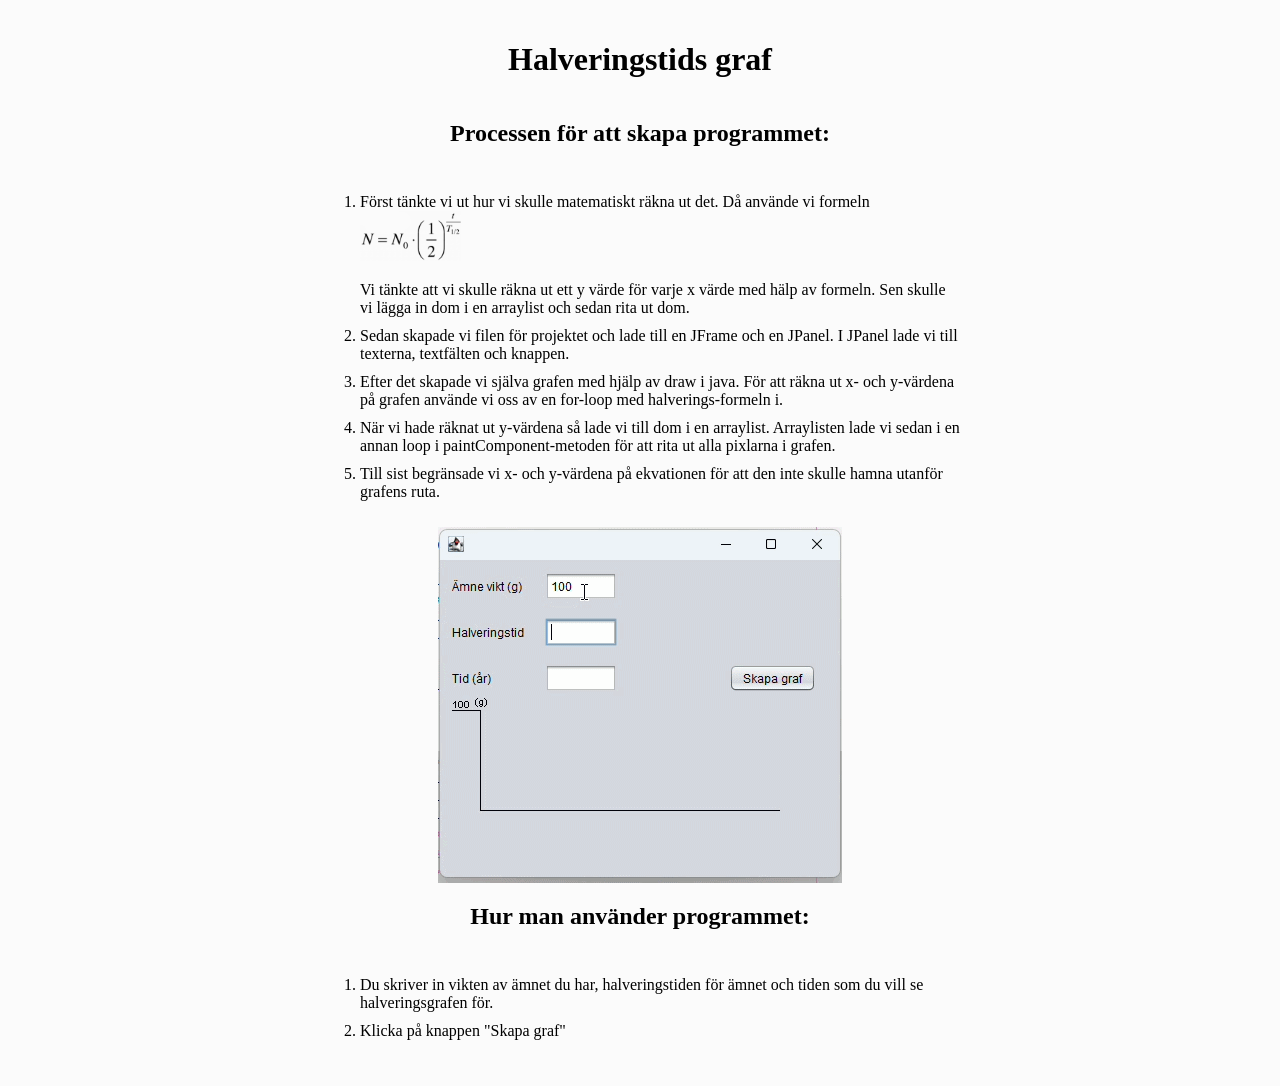
<file: Halveringstid/index.html>
<!DOCTYPE html>
<html lang="en">
<head>
    <meta charset="UTF-8">
    <meta name="viewport" content="width=device-width, initial-scale=1.0">
    <title>Halveringstid</title>
    <link rel="stylesheet" href="style.css">
</head>
<body>
    <h1>Halveringstids graf</h1>
    <h2>Processen för att skapa programmet:</h2>
    <ol>
        <li>Först tänkte vi ut hur vi skulle matematiskt räkna ut det. Då använde vi formeln <img src="halveringstid-formel.png" height="50"> <p></p>Vi tänkte att vi skulle räkna ut ett y värde för varje x värde med hälp av formeln. Sen skulle vi lägga in dom i en arraylist och sedan rita ut dom.</li>
        <li>Sedan skapade vi filen för projektet och lade till en JFrame och en JPanel. I JPanel lade vi till texterna, textfälten och knappen.</li>
        <li>Efter det skapade vi själva grafen med hjälp av draw i java. För att räkna ut x- och y-värdena på grafen använde vi oss av en for-loop med halverings-formeln i. </li>
        <li>När vi hade räknat ut y-värdena så lade vi till dom i en arraylist. Arraylisten lade vi sedan i en annan loop i paintComponent-metoden för att rita ut alla pixlarna i grafen.</li>
        <li>Till sist begränsade vi x- och y-värdena på ekvationen för att den inte skulle hamna utanför grafens ruta.</li>
    </ol>
    <img src="gif.gif" alt="">
    <h2>Hur man använder programmet:</h2>
    <ol>
        <li>Du skriver in vikten av ämnet du har, halveringstiden för ämnet och tiden som du vill se halveringsgrafen för.</li>
        <li>Klicka på knappen "Skapa graf"</li>
    </ol>
</body>
</html>
</file>
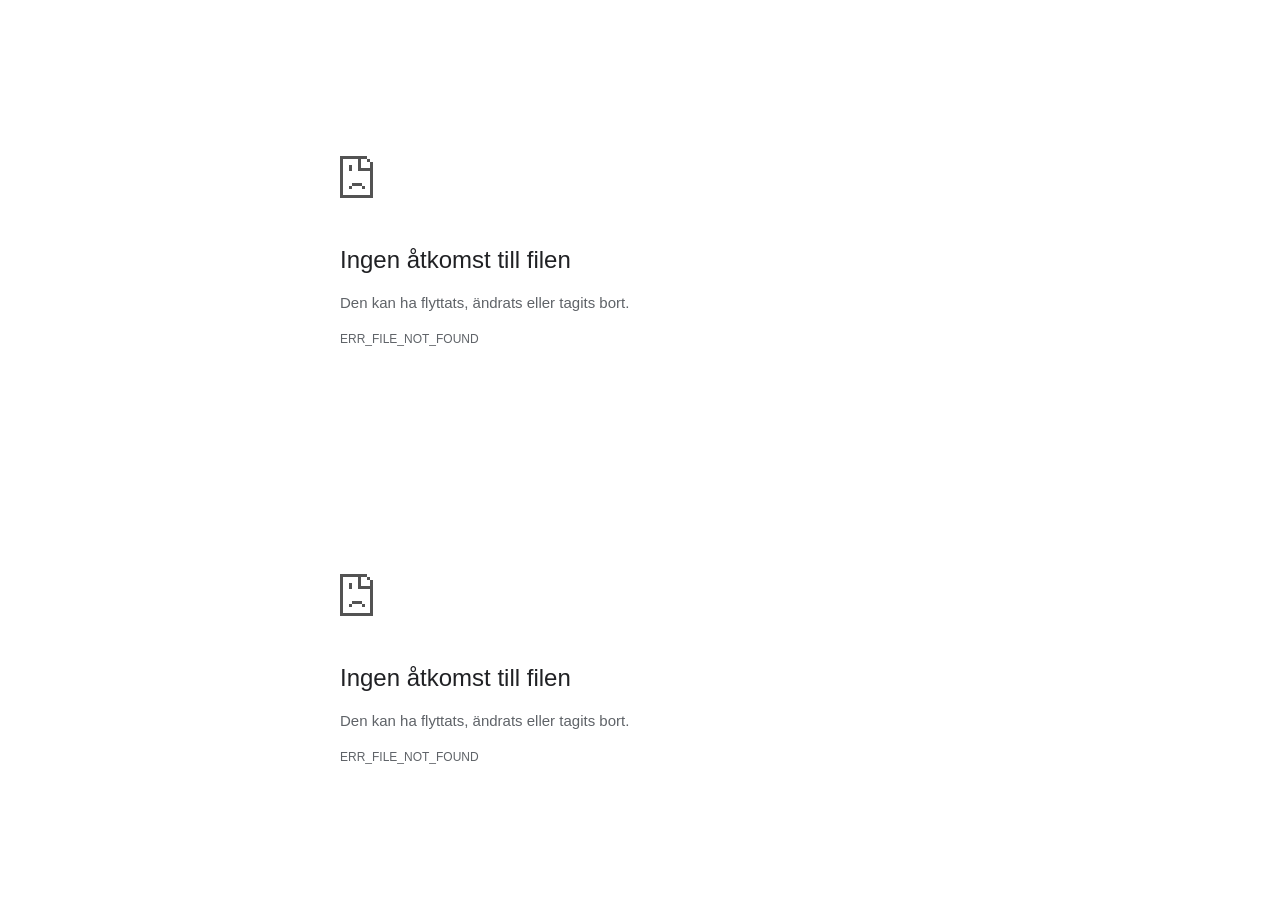
<file: Halveringstid/halveringstid.html>
<!DOCTYPE html>
<!-- saved from url=(0029)chrome-error://chromewebdata/ -->
<html dir="ltr" lang="sv"><head><meta http-equiv="Content-Type" content="text/html; charset=UTF-8">
  
  <meta name="color-scheme" content="light dark">
  <meta name="theme-color" content="#fff">
  <meta name="viewport" content="width=device-width, initial-scale=1.0,
                                 maximum-scale=1.0, user-scalable=no">
  <title>file:///H:/Webbutveckling/Halveringstid/halveringstid.html</title>
  <style>/* Copyright 2017 The Chromium Authors
 * Use of this source code is governed by a BSD-style license that can be
 * found in the LICENSE file. */

a {
  color: var(--link-color);
}

body {
  --background-color: #fff;
  --error-code-color: var(--google-gray-700);
  --google-blue-50: rgb(232, 240, 254);
  --google-blue-100: rgb(210, 227, 252);
  --google-blue-300: rgb(138, 180, 248);
  --google-blue-600: rgb(26, 115, 232);
  --google-blue-700: rgb(25, 103, 210);
  --google-gray-100: rgb(241, 243, 244);
  --google-gray-300: rgb(218, 220, 224);
  --google-gray-500: rgb(154, 160, 166);
  --google-gray-50: rgb(248, 249, 250);
  --google-gray-600: rgb(128, 134, 139);
  --google-gray-700: rgb(95, 99, 104);
  --google-gray-800: rgb(60, 64, 67);
  --google-gray-900: rgb(32, 33, 36);
  --heading-color: var(--google-gray-900);
  --link-color: rgb(88, 88, 88);
  --primary-button-fill-color-active: var(--google-blue-700);
  --primary-button-fill-color: var(--google-blue-600);
  --primary-button-text-color: #fff;
  --quiet-background-color: rgb(247, 247, 247);
  --secondary-button-border-color: var(--google-gray-500);
  --secondary-button-fill-color: #fff;
  --secondary-button-hover-border-color: var(--google-gray-600);
  --secondary-button-hover-fill-color: var(--google-gray-50);
  --secondary-button-text-color: var(--google-gray-700);
  --small-link-color: var(--google-gray-700);
  --text-color: var(--google-gray-700);
  background: var(--background-color);
  color: var(--text-color);
  word-wrap: break-word;
}

.nav-wrapper .secondary-button {
  background: var(--secondary-button-fill-color);
  border: 1px solid var(--secondary-button-border-color);
  color: var(--secondary-button-text-color);
  float: none;
  margin: 0;
  padding: 8px 16px;
}

.hidden {
  display: none;
}

html {
  -webkit-text-size-adjust: 100%;
  font-size: 125%;
}

.icon {
  background-repeat: no-repeat;
  background-size: 100%;
}

@media (prefers-color-scheme: dark) {
  body {
    --background-color: var(--google-gray-900);
    --error-code-color: var(--google-gray-500);
    --heading-color: var(--google-gray-500);
    --link-color: var(--google-blue-300);
    --primary-button-fill-color-active: rgb(129, 162, 208);
    --primary-button-fill-color: var(--google-blue-300);
    --primary-button-text-color: var(--google-gray-900);
    --quiet-background-color: var(--background-color);
    --secondary-button-border-color: var(--google-gray-700);
    --secondary-button-fill-color: var(--google-gray-900);
    --secondary-button-hover-fill-color: rgb(48, 51, 57);
    --secondary-button-text-color: var(--google-blue-300);
    --small-link-color: var(--google-blue-300);
    --text-color: var(--google-gray-500);
  }
}
</style>
  <style>/* Copyright 2014 The Chromium Authors
   Use of this source code is governed by a BSD-style license that can be
   found in the LICENSE file. */

button {
  border: 0;
  border-radius: 20px;
  box-sizing: border-box;
  color: var(--primary-button-text-color);
  cursor: pointer;
  float: right;
  font-size: .875em;
  margin: 0;
  padding: 8px 16px;
  transition: box-shadow 150ms cubic-bezier(0.4, 0, 0.2, 1);
  user-select: none;
}

[dir='rtl'] button {
  float: left;
}

.bad-clock button,
.captive-portal button,
.https-only button,
.insecure-form button,
.lookalike-url button,
.main-frame-blocked button,
.neterror button,
.pdf button,
.ssl button,
.enterprise-block button,
.enterprise-warn button,
.managed-profile-required button,
.safe-browsing-billing button,
.supervised-user-verify button,
.supervised-user-verify-subframe button {
  background: var(--primary-button-fill-color);
}

button:active {
  background: var(--primary-button-fill-color-active);
  outline: 0;
}

#debugging {
  display: inline;
  overflow: auto;
}

.debugging-content {
  line-height: 1em;
  margin-bottom: 0;
  margin-top: 1em;
}

.debugging-content-fixed-width {
  display: block;
  font-family: monospace;
  font-size: 1.2em;
  margin-top: 0.5em;
}

.debugging-title {
  font-weight: bold;
}

#details {
  margin: 0 0 50px;
}

#details p:not(:first-of-type) {
  margin-top: 20px;
}

.secondary-button:active {
  border-color: white;
  box-shadow: 0 1px 2px 0 rgba(60, 64, 67, .3),
      0 2px 6px 2px rgba(60, 64, 67, .15);
}

.secondary-button:hover {
  background: var(--secondary-button-hover-fill-color);
  border-color: var(--secondary-button-hover-border-color);
  text-decoration: none;
}

.error-code {
  color: var(--error-code-color);
  font-size: .8em;
  margin-top: 12px;
  text-transform: uppercase;
}

#error-debugging-info {
  font-size: 0.8em;
}

h1 {
  color: var(--heading-color);
  font-size: 1.6em;
  font-weight: normal;
  line-height: 1.25em;
  margin-bottom: 16px;
}

h2 {
  font-size: 1.2em;
  font-weight: normal;
}

.icon {
  height: 72px;
  margin: 0 0 40px;
  width: 72px;
}

input[type=checkbox] {
  opacity: 0;
}

input[type=checkbox]:focus ~ .checkbox::after {
  outline: -webkit-focus-ring-color auto 5px;
}

.interstitial-wrapper {
  box-sizing: border-box;
  font-size: 1em;
  line-height: 1.6em;
  margin: 14vh auto 0;
  max-width: 600px;
  width: 100%;
}

#main-message > p {
  display: inline;
}

#extended-reporting-opt-in {
  font-size: .875em;
  margin-top: 32px;
}

#extended-reporting-opt-in label {
  display: grid;
  grid-template-columns: 1.8em 1fr;
  position: relative;
}

#enhanced-protection-message {
  border-radius: 20px;
  font-size: 1em;
  margin-top: 32px;
  padding: 10px 5px;
}

#enhanced-protection-message a {
  color: var(--google-red-10);
}

#enhanced-protection-message label {
  display: grid;
  grid-template-columns: 2.5em 1fr;
  position: relative;
}

#enhanced-protection-message div {
  margin: 0.5em;
}

#enhanced-protection-message .icon {
  height: 1.5em;
  vertical-align: middle;
  width: 1.5em;
}

.nav-wrapper {
  margin-top: 51px;
}

.nav-wrapper::after {
  clear: both;
  content: '';
  display: table;
  width: 100%;
}

.small-link {
  color: var(--small-link-color);
  font-size: .875em;
}

.checkboxes {
  flex: 0 0 24px;
}

.checkbox {
  --padding: .9em;
  background: transparent;
  display: block;
  height: 1em;
  left: -1em;
  padding-inline-start: var(--padding);
  position: absolute;
  right: 0;
  top: -.5em;
  width: 1em;
}

.checkbox::after {
  border: 1px solid white;
  border-radius: 2px;
  content: '';
  height: 1em;
  left: var(--padding);
  position: absolute;
  top: var(--padding);
  width: 1em;
}

.checkbox::before {
  background: transparent;
  border: 2px solid white;
  border-inline-end-width: 0;
  border-top-width: 0;
  content: '';
  height: .2em;
  left: calc(.3em + var(--padding));
  opacity: 0;
  position: absolute;
  top: calc(.3em + var(--padding));
  transform: rotate(-45deg);
  width: .5em;
}

input[type=checkbox]:checked ~ .checkbox::before {
  opacity: 1;
}

@media (max-width: 700px) {
  .interstitial-wrapper {
    padding: 0 10%;
  }

  #error-debugging-info {
    overflow: auto;
  }
}

@media (max-width: 420px) {
  button,
  [dir='rtl'] button,
  .small-link {
    float: none;
    font-size: .825em;
    font-weight: 500;
    margin: 0;
    width: 100%;
  }

  button {
    padding: 16px 24px;
  }

  #details {
    margin: 20px 0 20px 0;
  }

  #details p:not(:first-of-type) {
    margin-top: 10px;
  }

  .secondary-button:not(.hidden) {
    display: block;
    margin-top: 20px;
    text-align: center;
    width: 100%;
  }

  .interstitial-wrapper {
    padding: 0 5%;
  }

  #extended-reporting-opt-in {
    margin-top: 24px;
  }

  #enhanced-protection-message {
    margin-top: 24px;
  }

  .nav-wrapper {
    margin-top: 30px;
  }
}

/**
 * Mobile specific styling.
 * Navigation buttons are anchored to the bottom of the screen.
 * Details message replaces the top content in its own scrollable area.
 */

@media (max-width: 420px) {
  .nav-wrapper .secondary-button {
    border: 0;
    margin: 16px 0 0;
    margin-inline-end: 0;
    padding-bottom: 16px;
    padding-top: 16px;
  }
}

/* Fixed nav. */
@media (min-width: 240px) and (max-width: 420px) and
       (min-height: 401px),
       (min-width: 421px) and (min-height: 240px) and
       (max-height: 560px) {
  body .nav-wrapper {
    background: var(--background-color);
    bottom: 0;
    box-shadow: 0 -12px 24px var(--background-color);
    left: 0;
    margin: 0 auto;
    max-width: 736px;
    padding-inline-end: 24px;
    padding-inline-start: 24px;
    position: fixed;
    right: 0;
    width: 100%;
    z-index: 2;
  }

  .interstitial-wrapper {
    max-width: 736px;
  }

  #details,
  #main-content {
    padding-bottom: 40px;
  }

  #details {
    padding-top: 5.5vh;
  }

  button.small-link {
    color: var(--google-blue-600);
  }
}

@media (max-width: 420px) and (orientation: portrait),
       (max-height: 560px) {
  body {
    margin: 0 auto;
  }

  button,
  [dir='rtl'] button,
  button.small-link,
  .nav-wrapper .secondary-button {
    font-family: Roboto-Regular,Helvetica;
    font-size: .933em;
    margin: 6px 0;
    transform: translatez(0);
  }

  .nav-wrapper {
    box-sizing: border-box;
    padding-bottom: 8px;
    width: 100%;
  }

  #details {
    box-sizing: border-box;
    height: auto;
    margin: 0;
    opacity: 1;
    transition: opacity 250ms cubic-bezier(0.4, 0, 0.2, 1);
  }

  #details.hidden,
  #main-content.hidden {
    height: 0;
    opacity: 0;
    overflow: hidden;
    padding-bottom: 0;
    transition: none;
  }

  h1 {
    font-size: 1.5em;
    margin-bottom: 8px;
  }

  .icon {
    margin-bottom: 5.69vh;
  }

  .interstitial-wrapper {
    box-sizing: border-box;
    margin: 7vh auto 12px;
    padding: 0 24px;
    position: relative;
  }

  .interstitial-wrapper p {
    font-size: .95em;
    line-height: 1.61em;
    margin-top: 8px;
  }

  #main-content {
    margin: 0;
    transition: opacity 100ms cubic-bezier(0.4, 0, 0.2, 1);
  }

  .small-link {
    border: 0;
  }

  .suggested-left > #control-buttons,
  .suggested-right > #control-buttons {
    float: none;
    margin: 0;
  }
}

@media (min-width: 421px) and (min-height: 500px) and (max-height: 560px) {
  .interstitial-wrapper {
    margin-top: 10vh;
  }
}

@media (min-height: 400px) and (orientation: portrait) {
  .interstitial-wrapper {
    margin-bottom: 145px;
  }
}

@media (min-height: 299px) {
  .nav-wrapper {
    padding-bottom: 16px;
  }
}

@media (max-height: 560px) and (min-height: 240px) and (orientation: landscape) {
  .extended-reporting-has-checkbox #details {
    padding-bottom: 80px;
  }
}

@media (min-height: 500px) and (max-height: 650px) and (max-width: 414px) and
       (orientation: portrait) {
  .interstitial-wrapper {
    margin-top: 7vh;
  }
}

@media (min-height: 650px) and (max-width: 414px) and (orientation: portrait) {
  .interstitial-wrapper {
    margin-top: 10vh;
  }
}

/* Small mobile screens. No fixed nav. */
@media (max-height: 400px) and (orientation: portrait),
       (max-height: 239px) and (orientation: landscape),
       (max-width: 419px) and (max-height: 399px) {
  .interstitial-wrapper {
    display: flex;
    flex-direction: column;
    margin-bottom: 0;
  }

  #details {
    flex: 1 1 auto;
    order: 0;
  }

  #main-content {
    flex: 1 1 auto;
    order: 0;
  }

  .nav-wrapper {
    flex: 0 1 auto;
    margin-top: 8px;
    order: 1;
    padding-inline-end: 0;
    padding-inline-start: 0;
    position: relative;
    width: 100%;
  }

  button,
  .nav-wrapper .secondary-button {
    padding: 16px 24px;
  }

  button.small-link {
    color: var(--google-blue-600);
  }
}

@media (max-width: 239px) and (orientation: portrait) {
  .nav-wrapper {
    padding-inline-end: 0;
    padding-inline-start: 0;
  }
}
</style>
  <style>/* Copyright 2013 The Chromium Authors
 * Use of this source code is governed by a BSD-style license that can be
 * found in the LICENSE file. */

/* Don't use the main frame div when the error is in a subframe. */
html[subframe] #main-frame-error {
  display: none;
}

/* Don't use the subframe error div when the error is in a main frame. */
html:not([subframe]) #sub-frame-error {
  display: none;
}

h1 {
  margin-top: 0;
  word-wrap: break-word;
}

h1 span {
  font-weight: 500;
}

a {
  text-decoration: none;
}

.icon {
  -webkit-user-select: none;
  display: inline-block;
}

.icon-generic {
  /* Can't access chrome://theme/IDR_ERROR_NETWORK_GENERIC from an untrusted
   * renderer process, so embed the resource manually. */
  content: image-set(
      url([data-uri]) 1x,
      url([data-uri]) 2x);
}

.icon-info {
  content: image-set(
      url([data-uri]) 1x,
      url([data-uri]) 2x);
}

.icon-offline {
  content: image-set(
      url([data-uri]) 1x,
      url([data-uri]) 2x);
  position: relative;
}

.icon-disabled {
  content: image-set(
      url([data-uri]) 1x,
      url([data-uri]) 2x);
  width: 112px;
}

.hidden {
  display: none;
}

#suggestions-list a {
  color: var(--google-blue-600);
}

#suggestions-list p {
  margin-block-end: 0;
}

#suggestions-list ul {
  margin-top: 0;
}

.single-suggestion {
  list-style-type: none;
  padding-inline-start: 0;
}

.link-button {
  color: rgb(66, 133, 244);
  display: inline-block;
  font-weight: bold;
  text-transform: uppercase;
}

#sub-frame-error-details {

  color: #8F8F8F;

  /* Not done on mobile for performance reasons. */
  text-shadow: 0 1px 0 rgba(255,255,255,0.3);

}

.secondary-button {
  background: #d9d9d9;
  color: #696969;
  margin-inline-end: 16px;
}

.snackbar {
  background: #323232;
  border-radius: 2px;
  bottom: 24px;
  box-sizing: border-box;
  color: #fff;
  font-size: .87em;
  left: 24px;
  max-width: 568px;
  min-width: 288px;
  opacity: 0;
  padding: 16px 24px 12px;
  position: fixed;
  transform: translateY(90px);
  will-change: opacity, transform;
  z-index: 999;
}

.snackbar-show {
  -webkit-animation:
    show-snackbar 250ms cubic-bezier(0, 0, 0.2, 1) forwards,
    hide-snackbar 250ms cubic-bezier(0.4, 0, 1, 1) forwards 5s;
}

@-webkit-keyframes show-snackbar {
  100% {
    opacity: 1;
    transform: translateY(0);
  }
}

@-webkit-keyframes hide-snackbar {
  0% {
    opacity: 1;
    transform: translateY(0);
  }
  100% {
    opacity: 0;
    transform: translateY(90px);
  }
}

.suggestions {
  margin-top: 18px;
}

.suggestion-header {
  font-weight: bold;
  margin-bottom: 4px;
}

.suggestion-body {
  color: #777;
}

/* Decrease padding at low sizes. */
@media (max-width: 640px), (max-height: 640px) {
  h1 {
    margin: 0 0 15px;
  }
  .suggestions {
    margin-top: 10px;
  }
  .suggestion-header {
    margin-bottom: 0;
  }
}

#cancel-save-page-button {
  background-image: url([data-uri]);
  background-position: right 27px center;
  background-repeat: no-repeat;
  border: 1px solid var(--google-gray-300);
  border-radius: 5px;
  color: var(--google-gray-700);
  margin-bottom: 26px;
  padding-bottom: 16px;
  padding-inline-end: 88px;
  padding-inline-start: 16px;
  padding-top: 16px;
  text-align: start;
}

html[dir='rtl'] #cancel-save-page-button {
  background-position: left 27px center;
}

#save-page-for-later-button {
  display: flex;
  justify-content: start;
}

#save-page-for-later-button a::before {
  content: url([data-uri]);
  display: inline-block;
  margin-inline-end: 4px;
  vertical-align: -webkit-baseline-middle;
}

.hidden#save-page-for-later-button {
  display: none;
}

/* Don't allow overflow when in a subframe. */
html[subframe] body {
  overflow: hidden;
}

#sub-frame-error {
  -webkit-align-items: center;
  -webkit-flex-flow: column;
  -webkit-justify-content: center;
  background-color: #DDD;
  display: -webkit-flex;
  height: 100%;
  left: 0;
  position: absolute;
  text-align: center;
  top: 0;
  transition: background-color 200ms ease-in-out;
  width: 100%;
}

#sub-frame-error:hover {
  background-color: #EEE;
}

#sub-frame-error .icon-generic {
  margin: 0 0 16px;
}

#sub-frame-error-details {
  margin: 0 10px;
  text-align: center;
  opacity: 0;
}

/* Show details only when hovering. */
#sub-frame-error:hover #sub-frame-error-details {
  opacity: 1;
}

/* If the iframe is too small, always hide the error code. */
/* TODO(mmenke): See if overflow: no-display works better, once supported. */
@media (max-width: 200px), (max-height: 95px) {
  #sub-frame-error-details {
    display: none;
  }
}

/* Adjust icon for small embedded frames in apps. */
@media (max-height: 100px) {
  #sub-frame-error .icon-generic {
    height: auto;
    margin: 0;
    padding-top: 0;
    width: 25px;
  }
}

/* details-button is special; it's a <button> element that looks like a link. */
#details-button {
  box-shadow: none;
  min-width: 0;
}

/* Styles for platform dependent separation of controls and details button. */
.suggested-left > #control-buttons,
.suggested-right > #details-button {
  float: left;
}

.suggested-right > #control-buttons,
.suggested-left > #details-button {
  float: right;
}

.suggested-left .secondary-button {
  margin-inline-end: 0;
  margin-inline-start: 16px;
}

#details-button.singular {
  float: none;
}

/* download-button shows both icon and text. */
#download-button {
  padding-bottom: 4px;
  padding-top: 4px;
  position: relative;
}

#download-button::before {
  background: image-set(
      url([data-uri]) 1x,
      url([data-uri]) 2x)
    no-repeat;
  content: '';
  display: inline-block;
  height: 24px;
  margin-inline-end: 4px;
  margin-inline-start: -4px;
  vertical-align: middle;
  width: 24px;
}

#download-button:disabled {
  background: rgb(180, 206, 249);
  color: rgb(255, 255, 255);
}

#buttons::after {
  clear: both;
  content: '';
  display: block;
  width: 100%;
}

/* Offline page */
html[dir='rtl'] .runner-container,
html[dir='rtl'].offline .icon-offline {
  transform: scaleX(-1);
}

.offline {
  transition: filter 1.5s cubic-bezier(0.65, 0.05, 0.36, 1),
              background-color 1.5s cubic-bezier(0.65, 0.05, 0.36, 1);

  will-change: filter, background-color;

}

.offline body {
  transition: background-color 1.5s cubic-bezier(0.65, 0.05, 0.36, 1);
}

.offline #main-message > p {
  display: none;
}

.offline.inverted {
  background-color: #fff;
  filter: invert(1);
}

.offline.inverted body {
  background-color: #fff;
}

.offline .interstitial-wrapper {
  color: var(--text-color);
  font-size: 1em;
  line-height: 1.55;
  margin: 0 auto;
  max-width: 600px;
  padding-top: 100px;
  position: relative;
  width: 100%;
}

.offline .runner-container {
  direction: ltr;
  height: 150px;
  max-width: 600px;
  overflow: hidden;
  position: absolute;
  top: 35px;
  width: 44px;
}

.offline .runner-container:focus {
  outline: none;
}

.offline .runner-container:focus-visible {
  outline: 3px solid var(--google-blue-300);
}

.offline .runner-canvas {
  height: 150px;
  max-width: 600px;
  opacity: 1;
  overflow: hidden;
  position: absolute;
  top: 0;
  z-index: 10;
}

.offline .controller {
  height: 100vh;
  left: 0;
  position: absolute;
  top: 0;
  width: 100vw;
  z-index: 9;
}

#offline-resources {
  display: none;
}

#offline-instruction {
  image-rendering: pixelated;
  left: 0;
  margin: auto;
  position: absolute;
  right: 0;
  top: 60px;
  width: fit-content;
}

.offline-runner-live-region {
  bottom: 0;
  clip-path: polygon(0 0, 0 0, 0 0);
  color: var(--background-color);
  display: block;
  font-size: xx-small;
  overflow: hidden;
  position: absolute;
  text-align: center;
  transition: color 1.5s cubic-bezier(0.65, 0.05, 0.36, 1);
  user-select: none;
}

/* Custom toggle */
.slow-speed-option {
  align-items: center;
  background: var(--google-gray-50);
  border-radius: 24px/50%;
  bottom: 0;
  color: var(--error-code-color);
  display: inline-flex;
  font-size: 1em;
  left: 0;
  line-height: 1.1em;
  margin: 5px auto;
  padding: 2px 12px 3px 20px;
  position: absolute;
  right: 0;
  width: max-content;
  z-index: 999;
}

.slow-speed-option.hidden {
  display: none;
}

.slow-speed-option [type=checkbox] {
  opacity: 0;
  pointer-events: none;
  position: absolute;
}

.slow-speed-option .slow-speed-toggle {
  cursor: pointer;
  margin-inline-start: 8px;
  padding: 8px 4px;
  position: relative;
}

.slow-speed-option [type=checkbox]:disabled ~ .slow-speed-toggle {
  cursor: default;
}

.slow-speed-option-label [type=checkbox] {
  opacity: 0;
  pointer-events: none;
  position: absolute;
}

.slow-speed-option .slow-speed-toggle::before,
.slow-speed-option .slow-speed-toggle::after {
  content: '';
  display: block;
  margin: 0 3px;
  transition: all 100ms cubic-bezier(0.4, 0, 1, 1);
}

.slow-speed-option .slow-speed-toggle::before {
  background: rgb(189,193,198);
  border-radius: 0.65em;
  height: 0.9em;
  width: 2em;
}

.slow-speed-option .slow-speed-toggle::after {
  background: #fff;
  border-radius: 50%;
  box-shadow: 0 1px 3px 0 rgb(0 0 0 / 40%);
  height: 1.2em;
  position: absolute;
  top: 51%;
  transform: translate(-20%, -50%);
  width: 1.1em;
}

.slow-speed-option [type=checkbox]:focus + .slow-speed-toggle {
  box-shadow: 0 0 8px rgb(94, 158, 214);
  outline: 1px solid rgb(93, 157, 213);
}

.slow-speed-option [type=checkbox]:checked + .slow-speed-toggle::before {
  background: var(--google-blue-600);
  opacity: 0.5;
}

.slow-speed-option [type=checkbox]:checked + .slow-speed-toggle::after {
  background: var(--google-blue-600);
  transform: translate(calc(2em - 90%), -50%);
}

.slow-speed-option [type=checkbox]:checked:disabled +
  .slow-speed-toggle::before {
  background: rgb(189,193,198);
}

.slow-speed-option [type=checkbox]:checked:disabled +
  .slow-speed-toggle::after {
  background: var(--google-gray-50);
}

@media (max-width: 420px) {
  #download-button {
    padding-bottom: 12px;
    padding-top: 12px;
  }

  .suggested-left > #control-buttons,
  .suggested-right > #control-buttons {
    float: none;
  }

  .snackbar {
    border-radius: 0;
    bottom: 0;
    left: 0;
    width: 100%;
  }
}

@media (max-height: 350px) {
  h1 {
    margin: 0 0 15px;
  }

  .icon-offline {
    margin: 0 0 10px;
  }

  .interstitial-wrapper {
    margin-top: 5%;
  }

  .nav-wrapper {
    margin-top: 30px;
  }
}

@media (min-width: 420px) and (max-width: 736px) and
       (min-height: 240px) and (max-height: 420px) and
       (orientation:landscape) {
  .interstitial-wrapper {
    margin-bottom: 100px;
  }
}

@media (max-width: 360px) and (max-height: 480px) {
  .offline .interstitial-wrapper {
    padding-top: 60px;
  }

  .offline .runner-container {
    top: 8px;
  }
}

@media (min-height: 240px) and (orientation: landscape) {
  .offline .interstitial-wrapper {
    margin-bottom: 90px;
  }

  .icon-offline {
    margin-bottom: 20px;
  }
}

@media (max-height: 320px) and (orientation: landscape) {
  .icon-offline {
    margin-bottom: 0;
  }

  .offline .runner-container {
    top: 10px;
  }
}

@media (max-width: 240px) {
  button {
    padding-inline-end: 12px;
    padding-inline-start: 12px;
  }

  .interstitial-wrapper {
    overflow: inherit;
    padding: 0 8px;
  }
}

@media (max-width: 120px) {
  button {
    width: auto;
  }
}

.arcade-mode,
.arcade-mode .runner-container,
.arcade-mode .runner-canvas {
  image-rendering: pixelated;
  max-width: 100%;
  overflow: hidden;
}

.arcade-mode #buttons,
.arcade-mode #main-content {
  opacity: 0;
  overflow: hidden;
}

.arcade-mode .interstitial-wrapper {
  height: 100vh;
  max-width: 100%;
  overflow: hidden;
}

.arcade-mode .runner-container {
  left: 0;
  margin: auto;
  right: 0;
  transform-origin: top center;
  transition: transform 250ms cubic-bezier(0.4, 0, 1, 1) 400ms;
  z-index: 2;
}

@media (prefers-color-scheme: dark) {
  .icon {
    filter: invert(1);
  }

  .offline .runner-canvas {
    filter: invert(1);
  }

  .offline.inverted {
    background-color: var(--background-color);
    filter: invert(0);
  }

  .offline.inverted body {
    background-color: #fff;
  }

  .offline.inverted .offline-runner-live-region {
    color: #fff;
  }

  #suggestions-list a {
    color: var(--link-color);
  }

  .slow-speed-option {
    background: var(--google-gray-800);
    color: var(--google-gray-100);
  }

  .slow-speed-option .slow-speed-toggle::before,
  .slow-speed-option [type=checkbox]:checked:disabled +
    .slow-speed-toggle::before {
     background: rgb(189,193,198);
  }

  .slow-speed-option [type=checkbox]:checked + .slow-speed-toggle::after,
  .slow-speed-option [type=checkbox]:checked + .slow-speed-toggle::before {
    background: var(--google-blue-300);
  }
}

#main-frame-error:not(.showing-details) #details {
  display: none;
}

@media (min-width: 240px) and (max-width: 420px) and (min-height: 401px),
       (min-height: 240px) and (max-height: 560px) and (min-width: 421px) {
  #main-frame-error.showing-details #main-content,
  #main-frame-error.showing-details .runner-container {
    display: none;
  }
}
</style>


  <script>// Copyright 2022 The Chromium Authors
// Use of this source code is governed by a BSD-style license that can be
// found in the LICENSE file.
function assert(value,message){if(value){return}throw new Error("Assertion failed"+(message?`: ${message}`:""))}
// Copyright 2022 The Chromium Authors
// Use of this source code is governed by a BSD-style license that can be
// found in the LICENSE file.
class LoadTimeData{data_=null;set data(value){assert(!this.data_,"Re-setting data.");this.data_=value}valueExists(id){assert(this.data_,"No data. Did you remember to include strings.js?");return id in this.data_}getValue(id){assert(this.data_,"No data. Did you remember to include strings.js?");const value=this.data_[id];assert(typeof value!=="undefined","Could not find value for "+id);return value}getString(id){const value=this.getValue(id);assert(typeof value==="string",`[${value}] (${id}) is not a string`);return value}getStringF(id,...args){const value=this.getString(id);if(!value){return""}return this.substituteString(value,...args)}substituteString(label,...args){return label.replace(/\$(.|$|\n)/g,(function(m){assert(m.match(/\$[$1-9]/),"Unescaped $ found in localized string.");if(m==="$$"){return"$"}const substitute=args[Number(m[1])-1];if(substitute===undefined||substitute===null){return""}return substitute.toString()}))}getSubstitutedStringPieces(label,...args){const pieces=(label.match(/(\$[1-9])|(([^$]|\$([^1-9]|$))+)/g)||[]).map((function(p){if(!p.match(/^\$[1-9]$/)){assert((p.match(/\$/g)||[]).length%2===0,"Unescaped $ found in localized string.");return{value:p.replace(/\$\$/g,"$"),arg:null}}const substitute=args[Number(p[1])-1];if(substitute===undefined||substitute===null){return{value:"",arg:p}}return{value:substitute.toString(),arg:p}}));return pieces}getBoolean(id){const value=this.getValue(id);assert(typeof value==="boolean",`[${value}] (${id}) is not a boolean`);return value}getInteger(id){const value=this.getValue(id);assert(typeof value==="number",`[${value}] (${id}) is not a number`);assert(value===Math.floor(value),"Number isn't integer: "+value);return value}overrideValues(replacements){assert(typeof replacements==="object","Replacements must be a dictionary object.");assert(this.data_,"Data must exist before being overridden");for(const key in replacements){this.data_[key]=replacements[key]}}resetForTesting(newData=null){this.data_=newData}isInitialized(){return this.data_!==null}}const loadTimeData=new LoadTimeData;
// Copyright 2022 The Chromium Authors
// Use of this source code is governed by a BSD-style license that can be
// found in the LICENSE file.
function getRequiredElement(id){const el=document.querySelector(`#${id}`);assert(el);assert(el instanceof HTMLElement);return el}
/**
 * @license
 * Copyright 2019 Google LLC
 * SPDX-License-Identifier: BSD-3-Clause
 */const t$3=globalThis,e$3=t$3.ShadowRoot&&(void 0===t$3.ShadyCSS||t$3.ShadyCSS.nativeShadow)&&"adoptedStyleSheets"in Document.prototype&&"replace"in CSSStyleSheet.prototype,s$3=Symbol(),o$4=new WeakMap;let n$3=class n{constructor(t,e,o){if(this._$cssResult$=!0,o!==s$3)throw Error("CSSResult is not constructable. Use `unsafeCSS` or `css` instead.");this.cssText=t,this.t=e}get styleSheet(){let t=this.o;const s=this.t;if(e$3&&void 0===t){const e=void 0!==s&&1===s.length;e&&(t=o$4.get(s)),void 0===t&&((this.o=t=new CSSStyleSheet).replaceSync(this.cssText),e&&o$4.set(s,t))}return t}toString(){return this.cssText}};const r$3=t=>new n$3("string"==typeof t?t:t+"",void 0,s$3),S$1=(s,o)=>{if(e$3)s.adoptedStyleSheets=o.map((t=>t instanceof CSSStyleSheet?t:t.styleSheet));else for(const e of o){const o=document.createElement("style"),n=t$3.litNonce;void 0!==n&&o.setAttribute("nonce",n),o.textContent=e.cssText,s.appendChild(o)}},c$3=e$3?t=>t:t=>t instanceof CSSStyleSheet?(t=>{let e="";for(const s of t.cssRules)e+=s.cssText;return r$3(e)})(t):t
/**
 * @license
 * Copyright 2017 Google LLC
 * SPDX-License-Identifier: BSD-3-Clause
 */;const{is:i$3,defineProperty:e$2,getOwnPropertyDescriptor:h$2,getOwnPropertyNames:r$2,getOwnPropertySymbols:o$3,getPrototypeOf:n$2}=Object,a$1=globalThis,c$2=a$1.trustedTypes,l$1=c$2?c$2.emptyScript:"",p$1=a$1.reactiveElementPolyfillSupport,d$1=(t,s)=>t,u$1={toAttribute(t,s){switch(s){case Boolean:t=t?l$1:null;break;case Object:case Array:t=null==t?t:JSON.stringify(t)}return t},fromAttribute(t,s){let i=t;switch(s){case Boolean:i=null!==t;break;case Number:i=null===t?null:Number(t);break;case Object:case Array:try{i=JSON.parse(t)}catch(t){i=null}}return i}},f$3=(t,s)=>!i$3(t,s),b={attribute:!0,type:String,converter:u$1,reflect:!1,useDefault:!1,hasChanged:f$3};Symbol.metadata??=Symbol("metadata"),a$1.litPropertyMetadata??=new WeakMap;let y$1=class y extends HTMLElement{static addInitializer(t){this._$Ei(),(this.l??=[]).push(t)}static get observedAttributes(){return this.finalize(),this._$Eh&&[...this._$Eh.keys()]}static createProperty(t,s=b){if(s.state&&(s.attribute=!1),this._$Ei(),this.prototype.hasOwnProperty(t)&&((s=Object.create(s)).wrapped=!0),this.elementProperties.set(t,s),!s.noAccessor){const i=Symbol(),h=this.getPropertyDescriptor(t,i,s);void 0!==h&&e$2(this.prototype,t,h)}}static getPropertyDescriptor(t,s,i){const{get:e,set:r}=h$2(this.prototype,t)??{get(){return this[s]},set(t){this[s]=t}};return{get:e,set(s){const h=e?.call(this);r?.call(this,s),this.requestUpdate(t,h,i)},configurable:!0,enumerable:!0}}static getPropertyOptions(t){return this.elementProperties.get(t)??b}static _$Ei(){if(this.hasOwnProperty(d$1("elementProperties")))return;const t=n$2(this);t.finalize(),void 0!==t.l&&(this.l=[...t.l]),this.elementProperties=new Map(t.elementProperties)}static finalize(){if(this.hasOwnProperty(d$1("finalized")))return;if(this.finalized=!0,this._$Ei(),this.hasOwnProperty(d$1("properties"))){const t=this.properties,s=[...r$2(t),...o$3(t)];for(const i of s)this.createProperty(i,t[i])}const t=this[Symbol.metadata];if(null!==t){const s=litPropertyMetadata.get(t);if(void 0!==s)for(const[t,i]of s)this.elementProperties.set(t,i)}this._$Eh=new Map;for(const[t,s]of this.elementProperties){const i=this._$Eu(t,s);void 0!==i&&this._$Eh.set(i,t)}this.elementStyles=this.finalizeStyles(this.styles)}static finalizeStyles(s){const i=[];if(Array.isArray(s)){const e=new Set(s.flat(1/0).reverse());for(const s of e)i.unshift(c$3(s))}else void 0!==s&&i.push(c$3(s));return i}static _$Eu(t,s){const i=s.attribute;return!1===i?void 0:"string"==typeof i?i:"string"==typeof t?t.toLowerCase():void 0}constructor(){super(),this._$Ep=void 0,this.isUpdatePending=!1,this.hasUpdated=!1,this._$Em=null,this._$Ev()}_$Ev(){this._$ES=new Promise((t=>this.enableUpdating=t)),this._$AL=new Map,this._$E_(),this.requestUpdate(),this.constructor.l?.forEach((t=>t(this)))}addController(t){(this._$EO??=new Set).add(t),void 0!==this.renderRoot&&this.isConnected&&t.hostConnected?.()}removeController(t){this._$EO?.delete(t)}_$E_(){const t=new Map,s=this.constructor.elementProperties;for(const i of s.keys())this.hasOwnProperty(i)&&(t.set(i,this[i]),delete this[i]);t.size>0&&(this._$Ep=t)}createRenderRoot(){const t=this.shadowRoot??this.attachShadow(this.constructor.shadowRootOptions);return S$1(t,this.constructor.elementStyles),t}connectedCallback(){this.renderRoot??=this.createRenderRoot(),this.enableUpdating(!0),this._$EO?.forEach((t=>t.hostConnected?.()))}enableUpdating(t){}disconnectedCallback(){this._$EO?.forEach((t=>t.hostDisconnected?.()))}attributeChangedCallback(t,s,i){this._$AK(t,i)}_$ET(t,s){const i=this.constructor.elementProperties.get(t),e=this.constructor._$Eu(t,i);if(void 0!==e&&!0===i.reflect){const h=(void 0!==i.converter?.toAttribute?i.converter:u$1).toAttribute(s,i.type);this._$Em=t,null==h?this.removeAttribute(e):this.setAttribute(e,h),this._$Em=null}}_$AK(t,s){const i=this.constructor,e=i._$Eh.get(t);if(void 0!==e&&this._$Em!==e){const t=i.getPropertyOptions(e),h="function"==typeof t.converter?{fromAttribute:t.converter}:void 0!==t.converter?.fromAttribute?t.converter:u$1;this._$Em=e,this[e]=h.fromAttribute(s,t.type)??this._$Ej?.get(e)??null,this._$Em=null}}requestUpdate(t,s,i){if(void 0!==t){const e=this.constructor,h=this[t];if(i??=e.getPropertyOptions(t),!((i.hasChanged??f$3)(h,s)||i.useDefault&&i.reflect&&h===this._$Ej?.get(t)&&!this.hasAttribute(e._$Eu(t,i))))return;this.C(t,s,i)}!1===this.isUpdatePending&&(this._$ES=this._$EP())}C(t,s,{useDefault:i,reflect:e,wrapped:h},r){i&&!(this._$Ej??=new Map).has(t)&&(this._$Ej.set(t,r??s??this[t]),!0!==h||void 0!==r)||(this._$AL.has(t)||(this.hasUpdated||i||(s=void 0),this._$AL.set(t,s)),!0===e&&this._$Em!==t&&(this._$Eq??=new Set).add(t))}async _$EP(){this.isUpdatePending=!0;try{await this._$ES}catch(t){Promise.reject(t)}const t=this.scheduleUpdate();return null!=t&&await t,!this.isUpdatePending}scheduleUpdate(){return this.performUpdate()}performUpdate(){if(!this.isUpdatePending)return;if(!this.hasUpdated){if(this.renderRoot??=this.createRenderRoot(),this._$Ep){for(const[t,s]of this._$Ep)this[t]=s;this._$Ep=void 0}const t=this.constructor.elementProperties;if(t.size>0)for(const[s,i]of t){const{wrapped:t}=i,e=this[s];!0!==t||this._$AL.has(s)||void 0===e||this.C(s,void 0,i,e)}}let t=!1;const s=this._$AL;try{t=this.shouldUpdate(s),t?(this.willUpdate(s),this._$EO?.forEach((t=>t.hostUpdate?.())),this.update(s)):this._$EM()}catch(s){throw t=!1,this._$EM(),s}t&&this._$AE(s)}willUpdate(t){}_$AE(t){this._$EO?.forEach((t=>t.hostUpdated?.())),this.hasUpdated||(this.hasUpdated=!0,this.firstUpdated(t)),this.updated(t)}_$EM(){this._$AL=new Map,this.isUpdatePending=!1}get updateComplete(){return this.getUpdateComplete()}getUpdateComplete(){return this._$ES}shouldUpdate(t){return!0}update(t){this._$Eq&&=this._$Eq.forEach((t=>this._$ET(t,this[t]))),this._$EM()}updated(t){}firstUpdated(t){}};y$1.elementStyles=[],y$1.shadowRootOptions={mode:"open"},y$1[d$1("elementProperties")]=new Map,y$1[d$1("finalized")]=new Map,p$1?.({ReactiveElement:y$1}),(a$1.reactiveElementVersions??=[]).push("2.1.0");
/**
 * @license
 * Copyright 2017 Google LLC
 * SPDX-License-Identifier: BSD-3-Clause
 */const t$2=globalThis,i$2=t$2.trustedTypes,s$2=i$2?i$2.createPolicy("lit-html-desktop",{createHTML:t=>t}):void 0,e$1="$lit$",h$1=`lit$${Math.random().toFixed(9).slice(2)}$`,o$2="?"+h$1,n$1=`<${o$2}>`,r$1=document,l=()=>r$1.createComment(""),c$1=t=>null===t||"object"!=typeof t&&"function"!=typeof t,a=Array.isArray,u=t=>a(t)||"function"==typeof t?.[Symbol.iterator],d="[ \t\n\f\r]",f$2=/<(?:(!--|\/[^a-zA-Z])|(\/?[a-zA-Z][^>\s]*)|(\/?$))/g,v=/-->/g,_=/>/g,m=RegExp(`>|${d}(?:([^\\s"'>=/]+)(${d}*=${d}*(?:[^ \t\n\f\r"'\`<>=]|("|')|))|$)`,"g"),p=/'/g,g=/"/g,$=/^(?:script|style|textarea|title)$/i,y=t=>(i,...s)=>({_$litType$:t,strings:i,values:s}),x=y(1),T=Symbol.for("lit-noChange"),E=Symbol.for("lit-nothing"),A=new WeakMap,C=r$1.createTreeWalker(r$1,129);function P(t,i){if(!a(t)||!t.hasOwnProperty("raw"))throw Error("invalid template strings array");return void 0!==s$2?s$2.createHTML(i):i}const V=(t,i)=>{const s=t.length-1,o=[];let r,l=2===i?"<svg>":3===i?"<math>":"",c=f$2;for(let i=0;i<s;i++){const s=t[i];let a,u,d=-1,y=0;for(;y<s.length&&(c.lastIndex=y,u=c.exec(s),null!==u);)y=c.lastIndex,c===f$2?"!--"===u[1]?c=v:void 0!==u[1]?c=_:void 0!==u[2]?($.test(u[2])&&(r=RegExp("</"+u[2],"g")),c=m):void 0!==u[3]&&(c=m):c===m?">"===u[0]?(c=r??f$2,d=-1):void 0===u[1]?d=-2:(d=c.lastIndex-u[2].length,a=u[1],c=void 0===u[3]?m:'"'===u[3]?g:p):c===g||c===p?c=m:c===v||c===_?c=f$2:(c=m,r=void 0);const x=c===m&&t[i+1].startsWith("/>")?" ":"";l+=c===f$2?s+n$1:d>=0?(o.push(a),s.slice(0,d)+e$1+s.slice(d)+h$1+x):s+h$1+(-2===d?i:x)}return[P(t,l+(t[s]||"<?>")+(2===i?"</svg>":3===i?"</math>":"")),o]};class N{constructor({strings:t,_$litType$:s},n){let r;this.parts=[];let c=0,a=0;const u=t.length-1,d=this.parts,[f,v]=V(t,s);if(this.el=N.createElement(f,n),C.currentNode=this.el.content,2===s||3===s){const t=this.el.content.firstChild;t.replaceWith(...t.childNodes)}for(;null!==(r=C.nextNode())&&d.length<u;){if(1===r.nodeType){if(r.hasAttributes())for(const t of r.getAttributeNames())if(t.endsWith(e$1)){const i=v[a++],s=r.getAttribute(t).split(h$1),e=/([.?@])?(.*)/.exec(i);d.push({type:1,index:c,name:e[2],strings:s,ctor:"."===e[1]?H:"?"===e[1]?I:"@"===e[1]?L:k}),r.removeAttribute(t)}else t.startsWith(h$1)&&(d.push({type:6,index:c}),r.removeAttribute(t));if($.test(r.tagName)){const t=r.textContent.split(h$1),s=t.length-1;if(s>0){r.textContent=i$2?i$2.emptyScript:"";for(let i=0;i<s;i++)r.append(t[i],l()),C.nextNode(),d.push({type:2,index:++c});r.append(t[s],l())}}}else if(8===r.nodeType)if(r.data===o$2)d.push({type:2,index:c});else{let t=-1;for(;-1!==(t=r.data.indexOf(h$1,t+1));)d.push({type:7,index:c}),t+=h$1.length-1}c++}}static createElement(t,i){const s=r$1.createElement("template");return s.innerHTML=t,s}}function S(t,i,s=t,e){if(i===T)return i;let h=void 0!==e?s._$Co?.[e]:s._$Cl;const o=c$1(i)?void 0:i._$litDirective$;return h?.constructor!==o&&(h?._$AO?.(!1),void 0===o?h=void 0:(h=new o(t),h._$AT(t,s,e)),void 0!==e?(s._$Co??=[])[e]=h:s._$Cl=h),void 0!==h&&(i=S(t,h._$AS(t,i.values),h,e)),i}class M{constructor(t,i){this._$AV=[],this._$AN=void 0,this._$AD=t,this._$AM=i}get parentNode(){return this._$AM.parentNode}get _$AU(){return this._$AM._$AU}u(t){const{el:{content:i},parts:s}=this._$AD,e=(t?.creationScope??r$1).importNode(i,!0);C.currentNode=e;let h=C.nextNode(),o=0,n=0,l=s[0];for(;void 0!==l;){if(o===l.index){let i;2===l.type?i=new R(h,h.nextSibling,this,t):1===l.type?i=new l.ctor(h,l.name,l.strings,this,t):6===l.type&&(i=new z(h,this,t)),this._$AV.push(i),l=s[++n]}o!==l?.index&&(h=C.nextNode(),o++)}return C.currentNode=r$1,e}p(t){let i=0;for(const s of this._$AV)void 0!==s&&(void 0!==s.strings?(s._$AI(t,s,i),i+=s.strings.length-2):s._$AI(t[i])),i++}}class R{get _$AU(){return this._$AM?._$AU??this._$Cv}constructor(t,i,s,e){this.type=2,this._$AH=E,this._$AN=void 0,this._$AA=t,this._$AB=i,this._$AM=s,this.options=e,this._$Cv=e?.isConnected??!0}get parentNode(){let t=this._$AA.parentNode;const i=this._$AM;return void 0!==i&&11===t?.nodeType&&(t=i.parentNode),t}get startNode(){return this._$AA}get endNode(){return this._$AB}_$AI(t,i=this){t=S(this,t,i),c$1(t)?t===E||null==t||""===t?(this._$AH!==E&&this._$AR(),this._$AH=E):t!==this._$AH&&t!==T&&this._(t):void 0!==t._$litType$?this.$(t):void 0!==t.nodeType?this.T(t):u(t)?this.k(t):this._(t)}O(t){return this._$AA.parentNode.insertBefore(t,this._$AB)}T(t){this._$AH!==t&&(this._$AR(),this._$AH=this.O(t))}_(t){this._$AH!==E&&c$1(this._$AH)?this._$AA.nextSibling.data=t:this.T(r$1.createTextNode(t)),this._$AH=t}$(t){const{values:i,_$litType$:s}=t,e="number"==typeof s?this._$AC(t):(void 0===s.el&&(s.el=N.createElement(P(s.h,s.h[0]),this.options)),s);if(this._$AH?._$AD===e)this._$AH.p(i);else{const t=new M(e,this),s=t.u(this.options);t.p(i),this.T(s),this._$AH=t}}_$AC(t){let i=A.get(t.strings);return void 0===i&&A.set(t.strings,i=new N(t)),i}k(t){a(this._$AH)||(this._$AH=[],this._$AR());const i=this._$AH;let s,e=0;for(const h of t)e===i.length?i.push(s=new R(this.O(l()),this.O(l()),this,this.options)):s=i[e],s._$AI(h),e++;e<i.length&&(this._$AR(s&&s._$AB.nextSibling,e),i.length=e)}_$AR(t=this._$AA.nextSibling,i){for(this._$AP?.(!1,!0,i);t&&t!==this._$AB;){const i=t.nextSibling;t.remove(),t=i}}setConnected(t){void 0===this._$AM&&(this._$Cv=t,this._$AP?.(t))}}class k{get tagName(){return this.element.tagName}get _$AU(){return this._$AM._$AU}constructor(t,i,s,e,h){this.type=1,this._$AH=E,this._$AN=void 0,this.element=t,this.name=i,this._$AM=e,this.options=h,s.length>2||""!==s[0]||""!==s[1]?(this._$AH=Array(s.length-1).fill(new String),this.strings=s):this._$AH=E}_$AI(t,i=this,s,e){const h=this.strings;let o=!1;if(void 0===h)t=S(this,t,i,0),o=!c$1(t)||t!==this._$AH&&t!==T,o&&(this._$AH=t);else{const e=t;let n,r;for(t=h[0],n=0;n<h.length-1;n++)r=S(this,e[s+n],i,n),r===T&&(r=this._$AH[n]),o||=!c$1(r)||r!==this._$AH[n],r===E?t=E:t!==E&&(t+=(r??"")+h[n+1]),this._$AH[n]=r}o&&!e&&this.j(t)}j(t){t===E?this.element.removeAttribute(this.name):this.element.setAttribute(this.name,t??"")}}class H extends k{constructor(){super(...arguments),this.type=3}j(t){this.element[this.name]=t===E?void 0:t}}class I extends k{constructor(){super(...arguments),this.type=4}j(t){this.element.toggleAttribute(this.name,!!t&&t!==E)}}class L extends k{constructor(t,i,s,e,h){super(t,i,s,e,h),this.type=5}_$AI(t,i=this){if((t=S(this,t,i,0)??E)===T)return;const s=this._$AH,e=t===E&&s!==E||t.capture!==s.capture||t.once!==s.once||t.passive!==s.passive,h=t!==E&&(s===E||e);e&&this.element.removeEventListener(this.name,this,s),h&&this.element.addEventListener(this.name,this,t),this._$AH=t}handleEvent(t){"function"==typeof this._$AH?this._$AH.call(this.options?.host??this.element,t):this._$AH.handleEvent(t)}}class z{constructor(t,i,s){this.element=t,this.type=6,this._$AN=void 0,this._$AM=i,this.options=s}get _$AU(){return this._$AM._$AU}_$AI(t){S(this,t)}}const j=t$2.litHtmlPolyfillSupport;j?.(N,R),(t$2.litHtmlVersions??=[]).push("3.3.0");const B=(t,i,s)=>{const e=s?.renderBefore??i;let h=e._$litPart$;if(void 0===h){const t=s?.renderBefore??null;e._$litPart$=h=new R(i.insertBefore(l(),t),t,void 0,s??{})}return h._$AI(t),h
/**
 * @license
 * Copyright 2017 Google LLC
 * SPDX-License-Identifier: BSD-3-Clause
 */};const s$1=globalThis;let i$1=class i extends y$1{constructor(){super(...arguments),this.renderOptions={host:this},this._$Do=void 0}createRenderRoot(){const t=super.createRenderRoot();return this.renderOptions.renderBefore??=t.firstChild,t}update(t){const r=this.render();this.hasUpdated||(this.renderOptions.isConnected=this.isConnected),super.update(t),this._$Do=B(r,this.renderRoot,this.renderOptions)}connectedCallback(){super.connectedCallback(),this._$Do?.setConnected(!0)}disconnectedCallback(){super.disconnectedCallback(),this._$Do?.setConnected(!1)}render(){return T}};i$1._$litElement$=!0,i$1["finalized"]=!0,s$1.litElementHydrateSupport?.({LitElement:i$1});const o$1=s$1.litElementPolyfillSupport;o$1?.({LitElement:i$1});(s$1.litElementVersions??=[]).push("4.2.0");
// Copyright 2023 The Chromium Authors
// Use of this source code is governed by a BSD-style license that can be
// found in the LICENSE file.
const HIDDEN_CLASS="hidden";
// Copyright 2024 The Chromium Authors
// Use of this source code is governed by a BSD-style license that can be
// found in the LICENSE file.
const IS_IOS=/CriOS/.test(window.navigator.userAgent);const IS_HIDPI=window.devicePixelRatio>1;const IS_MOBILE=/Android/.test(window.navigator.userAgent)||IS_IOS;const IS_RTL=document.documentElement.dir==="rtl";const FPS=60;const DEFAULT_DIMENSIONS={width:600,height:150};
// Copyright 2025 The Chromium Authors
// Use of this source code is governed by a BSD-style license that can be
// found in the LICENSE file.
function getRandomNum(min,max){return Math.floor(Math.random()*(max-min+1))+min}function getTimeStamp(){return IS_IOS?(new Date).getTime():performance.now()}
// Copyright 2024 The Chromium Authors
// Use of this source code is governed by a BSD-style license that can be
// found in the LICENSE file.
var Dimensions;(function(Dimensions){Dimensions[Dimensions["WIDTH"]=10]="WIDTH";Dimensions[Dimensions["HEIGHT"]=13]="HEIGHT";Dimensions[Dimensions["DEST_WIDTH"]=11]="DEST_WIDTH"})(Dimensions||(Dimensions={}));var Config$2;(function(Config){Config[Config["MAX_DISTANCE_UNITS"]=5]="MAX_DISTANCE_UNITS";Config[Config["ACHIEVEMENT_DISTANCE"]=100]="ACHIEVEMENT_DISTANCE";Config[Config["COEFFICIENT"]=.025]="COEFFICIENT";Config[Config["FLASH_DURATION"]=250]="FLASH_DURATION";Config[Config["FLASH_ITERATIONS"]=3]="FLASH_ITERATIONS";Config[Config["HIGH_SCORE_HIT_AREA_PADDING"]=4]="HIGH_SCORE_HIT_AREA_PADDING"})(Config$2||(Config$2={}));class DistanceMeter{achievement=false;canvas;canvasCtx;image;spritePos;x=0;y=5;maxScore=0;highScore="0";digits=[];defaultString="";flashTimer=0;flashIterations=0;flashingRafId=null;highScoreBounds=null;highScoreFlashing=false;maxScoreUnits=Config$2.MAX_DISTANCE_UNITS;canvasWidth;frameTimeStamp;constructor(canvas,spritePos,canvasWidth,imageSpriteProvider){this.canvas=canvas;const canvasContext=canvas.getContext("2d");assert(canvasContext);this.canvasCtx=canvasContext;this.image=imageSpriteProvider.getRunnerImageSprite();this.spritePos=spritePos;this.canvasWidth=canvasWidth;this.init(canvasWidth)}init(width){let maxDistanceStr="";this.calcXpos(width);this.maxScore=this.maxScoreUnits;for(let i=0;i<this.maxScoreUnits;i++){this.draw(i,0);this.defaultString+="0";maxDistanceStr+="9"}this.maxScore=parseInt(maxDistanceStr,10)}calcXpos(canvasWidth){this.x=canvasWidth-Dimensions.DEST_WIDTH*(this.maxScoreUnits+1)}draw(digitPos,value,highScore){let sourceWidth=Dimensions.WIDTH;let sourceHeight=Dimensions.HEIGHT;let sourceX=Dimensions.WIDTH*value;let sourceY=0;const targetX=digitPos*Dimensions.DEST_WIDTH;const targetY=this.y;const targetWidth=Dimensions.WIDTH;const targetHeight=Dimensions.HEIGHT;if(IS_HIDPI){sourceWidth*=2;sourceHeight*=2;sourceX*=2}sourceX+=this.spritePos.x;sourceY+=this.spritePos.y;this.canvasCtx.save();if(IS_RTL){const translateX=highScore?this.canvasWidth-Dimensions.WIDTH*(this.maxScoreUnits+3):this.canvasWidth-Dimensions.WIDTH;this.canvasCtx.translate(translateX,this.y);this.canvasCtx.scale(-1,1)}else{const highScoreX=this.x-this.maxScoreUnits*2*Dimensions.WIDTH;this.canvasCtx.translate(highScore?highScoreX:this.x,this.y)}this.canvasCtx.drawImage(this.image,sourceX,sourceY,sourceWidth,sourceHeight,targetX,targetY,targetWidth,targetHeight);this.canvasCtx.restore()}getActualDistance(distance){return distance?Math.round(distance*Config$2.COEFFICIENT):0}update(deltaTime,distance){let paint=true;let playSound=false;if(!this.achievement){distance=this.getActualDistance(distance);if(distance>this.maxScore&&this.maxScoreUnits===Config$2.MAX_DISTANCE_UNITS){this.maxScoreUnits++;this.maxScore=parseInt(this.maxScore+"9",10)}if(distance>0){if(distance%Config$2.ACHIEVEMENT_DISTANCE===0){this.achievement=true;this.flashTimer=0;playSound=true}const distanceStr=(this.defaultString+distance).substr(-this.maxScoreUnits);this.digits=distanceStr.split("")}else{this.digits=this.defaultString.split("")}}else{if(this.flashIterations<=Config$2.FLASH_ITERATIONS){this.flashTimer+=deltaTime;if(this.flashTimer<Config$2.FLASH_DURATION){paint=false}else if(this.flashTimer>Config$2.FLASH_DURATION*2){this.flashTimer=0;this.flashIterations++}}else{this.achievement=false;this.flashIterations=0;this.flashTimer=0}}if(paint){for(let i=this.digits.length-1;i>=0;i--){this.draw(i,parseInt(this.digits[i],10))}}this.drawHighScore();return playSound}drawHighScore(){if(this.highScore.length>0){this.canvasCtx.save();this.canvasCtx.globalAlpha=.8;for(let i=this.highScore.length-1;i>=0;i--){const characterToDraw=this.highScore[i];let characterSpritePosition=parseInt(characterToDraw,10);if(isNaN(characterSpritePosition)){switch(characterToDraw){case"H":characterSpritePosition=10;break;case"I":characterSpritePosition=11;break;default:continue}}this.draw(i,characterSpritePosition,true)}this.canvasCtx.restore()}}setHighScore(distance){distance=this.getActualDistance(distance);const highScoreStr=(this.defaultString+distance).substr(-this.maxScoreUnits);this.highScore="HI "+highScoreStr}hasClickedOnHighScore(e){let x=0;let y=0;if(e instanceof TouchEvent){const canvasBounds=this.canvas.getBoundingClientRect();x=e.touches[0].clientX-canvasBounds.left;y=e.touches[0].clientY-canvasBounds.top}else if(e instanceof MouseEvent){x=e.offsetX;y=e.offsetY}this.highScoreBounds=this.getHighScoreBounds();return x>=this.highScoreBounds.x&&x<=this.highScoreBounds.x+this.highScoreBounds.width&&y>=this.highScoreBounds.y&&y<=this.highScoreBounds.y+this.highScoreBounds.height}getHighScoreBounds(){return{x:this.x-this.maxScoreUnits*2*Dimensions.WIDTH-Config$2.HIGH_SCORE_HIT_AREA_PADDING,y:this.y,width:Dimensions.WIDTH*(this.highScore.length+1)+Config$2.HIGH_SCORE_HIT_AREA_PADDING,height:Dimensions.HEIGHT+Config$2.HIGH_SCORE_HIT_AREA_PADDING*2}}flashHighScore(){const now=getTimeStamp();const deltaTime=now-(this.frameTimeStamp||now);let paint=true;this.frameTimeStamp=now;if(this.flashIterations>Config$2.FLASH_ITERATIONS*2){this.cancelHighScoreFlashing();return}this.flashTimer+=deltaTime;if(this.flashTimer<Config$2.FLASH_DURATION){paint=false}else if(this.flashTimer>Config$2.FLASH_DURATION*2){this.flashTimer=0;this.flashIterations++}if(paint){this.drawHighScore()}else{this.clearHighScoreBounds()}this.flashingRafId=requestAnimationFrame(this.flashHighScore.bind(this))}clearHighScoreBounds(){assert(this.highScoreBounds);this.canvasCtx.save();this.canvasCtx.fillStyle="#fff";this.canvasCtx.rect(this.highScoreBounds.x,this.highScoreBounds.y,this.highScoreBounds.width,this.highScoreBounds.height);this.canvasCtx.fill();this.canvasCtx.restore()}startHighScoreFlashing(){this.highScoreFlashing=true;this.flashHighScore()}isHighScoreFlashing(){return this.highScoreFlashing}cancelHighScoreFlashing(){if(this.flashingRafId){cancelAnimationFrame(this.flashingRafId)}this.flashIterations=0;this.flashTimer=0;this.highScoreFlashing=false;this.clearHighScoreBounds();this.drawHighScore()}resetHighScore(){this.setHighScore(0);this.cancelHighScoreFlashing()}reset(){this.update(0,0);this.achievement=false}}
// Copyright 2021 The Chromium Authors
// Use of this source code is governed by a BSD-style license that can be
// found in the LICENSE file.
const GAME_TYPE=[];class CollisionBox{x;y;width;height;constructor(x,y,width,height){this.x=x;this.y=y;this.width=width;this.height=height}}const spriteDefinitionByType={original:{ldpi:{backgroundEl:{x:86,y:2},cactusLarge:{x:332,y:2},cactusSmall:{x:228,y:2},obstacle2:{x:332,y:2},obstacle:{x:228,y:2},cloud:{x:86,y:2},horizon:{x:2,y:54},moon:{x:484,y:2},pterodactyl:{x:134,y:2},restart:{x:2,y:68},textSprite:{x:655,y:2},tRex:{x:848,y:2},star:{x:645,y:2},collectable:{x:0,y:0},altGameEnd:{x:32,y:0}},hdpi:{backgroundEl:{x:166,y:2},cactusLarge:{x:652,y:2},cactusSmall:{x:446,y:2},obstacle2:{x:652,y:2},obstacle:{x:446,y:2},cloud:{x:166,y:2},horizon:{x:2,y:104},moon:{x:954,y:2},pterodactyl:{x:260,y:2},restart:{x:2,y:130},textSprite:{x:1294,y:2},tRex:{x:1678,y:2},star:{x:1276,y:2},collectable:{x:0,y:0},altGameEnd:{x:64,y:0}},maxGapCoefficient:1.5,maxObstacleLength:3,hasClouds:true,bottomPad:10,obstacles:[{type:"cactusSmall",width:17,height:35,yPos:105,multipleSpeed:4,minGap:120,minSpeed:0,collisionBoxes:[{x:0,y:7,width:5,height:27},{x:4,y:0,width:6,height:34},{x:10,y:4,width:7,height:14}]},{type:"cactusLarge",width:25,height:50,yPos:90,multipleSpeed:7,minGap:120,minSpeed:0,collisionBoxes:[{x:0,y:12,width:7,height:38},{x:8,y:0,width:7,height:49},{x:13,y:10,width:10,height:38}]},{type:"pterodactyl",width:46,height:40,yPos:[100,75,50],yPosMobile:[100,50],multipleSpeed:999,minSpeed:8.5,minGap:150,collisionBoxes:[{x:15,y:15,width:16,height:5},{x:18,y:21,width:24,height:6},{x:2,y:14,width:4,height:3},{x:6,y:10,width:4,height:7},{x:10,y:8,width:6,height:9}],numFrames:2,frameRate:1e3/6,speedOffset:.8},{type:"collectable",width:31,height:24,yPos:104,multipleSpeed:1e3,minGap:9999,minSpeed:0,collisionBoxes:[{x:0,y:0,width:32,height:25}]}],backgroundEl:{CLOUD:{height:14,offset:4,width:46,xPos:1,fixed:false}},backgroundElConfig:{maxBgEls:1,maxGap:400,minGap:100,pos:0,speed:.5,yPos:125},lines:[{sourceX:2,sourceY:52,width:600,height:12,yPos:127}],altGameOverTextConfig:{textX:32,textY:0,textWidth:246,textHeight:17,flashDuration:1500,flashing:false}}};
// Copyright 2024 The Chromium Authors
// Use of this source code is governed by a BSD-style license that can be
// found in the LICENSE file.
const RESTART_ANIM_DURATION=875;const LOGO_PAUSE_DURATION=875;const FLASH_ITERATIONS=5;const animConfig={frames:[0,36,72,108,144,180,216,252],msPerFrame:RESTART_ANIM_DURATION/8};const defaultPanelDimensions={textX:0,textY:13,textWidth:191,textHeight:11,restartWidth:36,restartHeight:32};class GameOverPanel{canvasCtx;canvasDimensions;textImgPos;restartImgPos;imageSpriteProvider;altGameEndImgPos;altGameModeActive;frameTimeStamp=0;animTimer=0;currentFrame=0;gameOverRafId=null;flashTimer=0;flashCounter=0;originalText=true;constructor(canvas,textImgPos,restartImgPos,dimensions,imageSpriteProvider,altGameEndImgPos,altGameActive){const canvasContext=canvas.getContext("2d");assert(canvasContext);this.canvasCtx=canvasContext;this.canvasDimensions=dimensions;this.textImgPos=textImgPos;this.restartImgPos=restartImgPos;this.imageSpriteProvider=imageSpriteProvider;this.altGameEndImgPos=altGameEndImgPos??null;this.altGameModeActive=altGameActive??false}updateDimensions(width,height){this.canvasDimensions.width=width;if(height){this.canvasDimensions.height=height}this.currentFrame=animConfig.frames.length-1}drawGameOverText(dimensions,useAltText){const centerX=this.canvasDimensions.width/2;let textSourceX=dimensions.textX;let textSourceY=dimensions.textY;let textSourceWidth=dimensions.textWidth;let textSourceHeight=dimensions.textHeight;const textTargetX=Math.round(centerX-dimensions.textWidth/2);const textTargetY=Math.round((this.canvasDimensions.height-25)/3);const textTargetWidth=dimensions.textWidth;const textTargetHeight=dimensions.textHeight;if(IS_HIDPI){textSourceY*=2;textSourceX*=2;textSourceWidth*=2;textSourceHeight*=2}if(!useAltText){textSourceX+=this.textImgPos.x;textSourceY+=this.textImgPos.y}const spriteSource=useAltText?this.imageSpriteProvider.getAltCommonImageSprite():this.imageSpriteProvider.getOrigImageSprite();assert(spriteSource);this.canvasCtx.save();if(IS_RTL){this.canvasCtx.translate(this.canvasDimensions.width,0);this.canvasCtx.scale(-1,1)}this.canvasCtx.drawImage(spriteSource,textSourceX,textSourceY,textSourceWidth,textSourceHeight,textTargetX,textTargetY,textTargetWidth,textTargetHeight);this.canvasCtx.restore()}drawAltGameElements(tRex){const spriteDefinition=this.imageSpriteProvider.getSpriteDefinition();if(this.altGameModeActive&&spriteDefinition){assert(this.altGameEndImgPos);const altGameEndConfig=spriteDefinition.altGameEndConfig;assert(altGameEndConfig);let altGameEndSourceWidth=altGameEndConfig.width;let altGameEndSourceHeight=altGameEndConfig.height;const altGameEndTargetX=tRex.xPos+altGameEndConfig.xOffset;const altGameEndTargetY=tRex.yPos+altGameEndConfig.yOffset;if(IS_HIDPI){altGameEndSourceWidth*=2;altGameEndSourceHeight*=2}const altCommonImageSprite=this.imageSpriteProvider.getAltCommonImageSprite();assert(altCommonImageSprite);this.canvasCtx.drawImage(altCommonImageSprite,this.altGameEndImgPos.x,this.altGameEndImgPos.y,altGameEndSourceWidth,altGameEndSourceHeight,altGameEndTargetX,altGameEndTargetY,altGameEndConfig.width,altGameEndConfig.height)}}drawRestartButton(){const dimensions=defaultPanelDimensions;let framePosX=animConfig.frames[this.currentFrame];let restartSourceWidth=dimensions.restartWidth;let restartSourceHeight=dimensions.restartHeight;const restartTargetX=this.canvasDimensions.width/2-dimensions.restartHeight/2;const restartTargetY=this.canvasDimensions.height/2;if(IS_HIDPI){restartSourceWidth*=2;restartSourceHeight*=2;framePosX*=2}this.canvasCtx.save();if(IS_RTL){this.canvasCtx.translate(this.canvasDimensions.width,0);this.canvasCtx.scale(-1,1)}const origImageSprite=this.imageSpriteProvider.getOrigImageSprite();this.canvasCtx.drawImage(origImageSprite,this.restartImgPos.x+framePosX,this.restartImgPos.y,restartSourceWidth,restartSourceHeight,restartTargetX,restartTargetY,dimensions.restartWidth,dimensions.restartHeight);this.canvasCtx.restore()}draw(altGameModeActive,tRex){if(altGameModeActive){this.altGameModeActive=altGameModeActive}this.drawGameOverText(defaultPanelDimensions,false);this.drawRestartButton();if(tRex){this.drawAltGameElements(tRex)}this.update()}update(){const now=getTimeStamp();const deltaTime=now-(this.frameTimeStamp||now);this.frameTimeStamp=now;this.animTimer+=deltaTime;this.flashTimer+=deltaTime;if(this.currentFrame===0&&this.animTimer>LOGO_PAUSE_DURATION){this.animTimer=0;this.currentFrame++;this.drawRestartButton()}else if(this.currentFrame>0&&this.currentFrame<animConfig.frames.length){if(this.animTimer>=animConfig.msPerFrame){this.currentFrame++;this.drawRestartButton()}}else if(!this.altGameModeActive&&this.currentFrame===animConfig.frames.length){this.reset();return}if(this.altGameModeActive&&spriteDefinitionByType.original.altGameOverTextConfig){const altTextConfig=spriteDefinitionByType.original.altGameOverTextConfig;if(altTextConfig.flashing){if(this.flashCounter<FLASH_ITERATIONS&&this.flashTimer>altTextConfig.flashDuration){this.flashTimer=0;this.originalText=!this.originalText;this.clearGameOverTextBounds();if(this.originalText){this.drawGameOverText(defaultPanelDimensions,false);this.flashCounter++}else{this.drawGameOverText(altTextConfig,true)}}else if(this.flashCounter>=FLASH_ITERATIONS){this.reset();return}}else{this.clearGameOverTextBounds(altTextConfig);this.drawGameOverText(altTextConfig,true)}}this.gameOverRafId=requestAnimationFrame(this.update.bind(this))}clearGameOverTextBounds(dimensions=defaultPanelDimensions){this.canvasCtx.save();this.canvasCtx.clearRect(Math.round(this.canvasDimensions.width/2-dimensions.textWidth/2),Math.round((this.canvasDimensions.height-25)/3),dimensions.textWidth,dimensions.textHeight+4);this.canvasCtx.restore()}reset(){if(this.gameOverRafId){cancelAnimationFrame(this.gameOverRafId);this.gameOverRafId=null}this.animTimer=0;this.frameTimeStamp=0;this.currentFrame=0;this.flashTimer=0;this.flashCounter=0;this.originalText=true}}
// Copyright 2024 The Chromium Authors
// Use of this source code is governed by a BSD-style license that can be
// found in the LICENSE file.
class GeneratedSoundFx{constructor(){this.context=new AudioContext;if(IS_IOS){this.context.onstatechange=()=>{if(this.context.state!=="running"){this.context.resume()}};this.context.resume()}this.panner=this.context.createStereoPanner?this.context.createStereoPanner():null}context;panner=null;bgSoundIntervalId=null;stopAll(){this.cancelFootSteps()}playNote(frequency,startTime,duration,vol=.01,pan=0){const osc1=this.context.createOscillator();const osc2=this.context.createOscillator();const volume=this.context.createGain();osc1.type="triangle";osc2.type="triangle";volume.gain.value=.1;if(this.panner){this.panner.pan.value=pan;osc1.connect(volume).connect(this.panner);osc2.connect(volume).connect(this.panner);this.panner.connect(this.context.destination)}else{osc1.connect(volume);osc2.connect(volume);volume.connect(this.context.destination)}osc1.frequency.value=frequency+1;osc2.frequency.value=frequency-2;volume.gain.setValueAtTime(vol,startTime+duration-.05);volume.gain.linearRampToValueAtTime(1e-5,startTime+duration);osc1.start(startTime);osc2.start(startTime);osc1.stop(startTime+duration);osc2.stop(startTime+duration)}background(){const now=this.context.currentTime;this.playNote(493.883,now,.116);this.playNote(659.255,now+.116,.232);this.loopFootSteps()}loopFootSteps(){if(!this.bgSoundIntervalId){this.bgSoundIntervalId=setInterval((()=>{this.playNote(73.42,this.context.currentTime,.05,.16);this.playNote(69.3,this.context.currentTime+.116,.116,.16)}),280)}}cancelFootSteps(){if(this.bgSoundIntervalId){clearInterval(this.bgSoundIntervalId);this.bgSoundIntervalId=null;this.playNote(103.83,this.context.currentTime,.232,.02);this.playNote(116.54,this.context.currentTime+.116,.232,.02)}}collect(){this.cancelFootSteps();const now=this.context.currentTime;this.playNote(830.61,now,.116);this.playNote(1318.51,now+.116,.232)}jump(){const now=this.context.currentTime;this.playNote(659.25,now,.116,.3,-.6);this.playNote(880,now+.116,.232,.3,-.6)}}
// Copyright 2024 The Chromium Authors
// Use of this source code is governed by a BSD-style license that can be
// found in the LICENSE file.
let globalConfig={maxBgEls:0,maxGap:0,minGap:0,msPerFrame:0,pos:0,speed:0,yPos:0};function getGlobalConfig(){return globalConfig}function setGlobalConfig(config){globalConfig=config}class BackgroundEl{gap;xPos;remove=false;canvas;canvasCtx;spritePos;yPos=0;type;animTimer=0;spriteConfig;switchFrames=false;imageSpriteProvider;constructor(canvas,spritePos,containerWidth,type,imageSpriteProvider){this.canvas=canvas;const canvasContext=this.canvas.getContext("2d");assert(canvasContext);this.canvasCtx=canvasContext;this.spritePos=spritePos;this.imageSpriteProvider=imageSpriteProvider;this.xPos=containerWidth;this.type=type;this.gap=getRandomNum(getGlobalConfig().minGap,getGlobalConfig().maxGap);const spriteConfig=imageSpriteProvider.getSpriteDefinition().backgroundEl[this.type];assert(spriteConfig);this.spriteConfig=spriteConfig;this.init()}init(){if(this.spriteConfig.fixed){assert(this.spriteConfig.fixedXPos);this.xPos=this.spriteConfig.fixedXPos}this.yPos=getGlobalConfig().yPos-this.spriteConfig.height+this.spriteConfig.offset;this.draw()}draw(){this.canvasCtx.save();let sourceWidth=this.spriteConfig.width;let sourceHeight=this.spriteConfig.height;let sourceX=this.spriteConfig.xPos;const outputWidth=sourceWidth;const outputHeight=sourceHeight;const imageSprite=this.imageSpriteProvider.getRunnerImageSprite();assert(imageSprite);if(IS_HIDPI){sourceWidth*=2;sourceHeight*=2;sourceX*=2}this.canvasCtx.drawImage(imageSprite,sourceX,this.spritePos.y,sourceWidth,sourceHeight,this.xPos,this.yPos,outputWidth,outputHeight);this.canvasCtx.restore()}update(speed){if(!this.remove){if(this.spriteConfig.fixed){const globalConfig=getGlobalConfig();assert(globalConfig.msPerFrame);this.animTimer+=speed;if(this.animTimer>globalConfig.msPerFrame){this.animTimer=0;this.switchFrames=!this.switchFrames}if(this.spriteConfig.fixedYPos1&&this.spriteConfig.fixedYPos2){this.yPos=this.switchFrames?this.spriteConfig.fixedYPos1:this.spriteConfig.fixedYPos2}}else{this.xPos-=getGlobalConfig().speed}this.draw();if(!this.isVisible()){this.remove=true}}}isVisible(){return this.xPos+this.spriteConfig.width>0}}
// Copyright 2025 The Chromium Authors
// Use of this source code is governed by a BSD-style license that can be
// found in the LICENSE file.
class Cloud{gap;xPos;remove=false;yPos=0;canvasCtx;spritePos;imageSpriteProvider;constructor(canvas,spritePos,containerWidth,imageSpriteProvider){const canvasContext=canvas.getContext("2d");assert(canvasContext);this.canvasCtx=canvasContext;this.xPos=containerWidth;this.spritePos=spritePos;this.imageSpriteProvider=imageSpriteProvider;this.gap=getRandomNum(Config$1.MIN_CLOUD_GAP,Config$1.MAX_CLOUD_GAP);this.init()}init(){this.yPos=getRandomNum(Config$1.MAX_SKY_LEVEL,Config$1.MIN_SKY_LEVEL);this.draw()}draw(){const runnerImageSprite=this.imageSpriteProvider.getRunnerImageSprite();this.canvasCtx.save();let sourceWidth=Config$1.WIDTH;let sourceHeight=Config$1.HEIGHT;const outputWidth=sourceWidth;const outputHeight=sourceHeight;if(IS_HIDPI){sourceWidth=sourceWidth*2;sourceHeight=sourceHeight*2}this.canvasCtx.drawImage(runnerImageSprite,this.spritePos.x,this.spritePos.y,sourceWidth,sourceHeight,this.xPos,this.yPos,outputWidth,outputHeight);this.canvasCtx.restore()}update(speed){if(!this.remove){this.xPos-=Math.ceil(speed);this.draw();if(!this.isVisible()){this.remove=true}}}isVisible(){return this.xPos+Config$1.WIDTH>0}}var Config$1;(function(Config){Config[Config["HEIGHT"]=14]="HEIGHT";Config[Config["MAX_CLOUD_GAP"]=400]="MAX_CLOUD_GAP";Config[Config["MAX_SKY_LEVEL"]=30]="MAX_SKY_LEVEL";Config[Config["MIN_CLOUD_GAP"]=100]="MIN_CLOUD_GAP";Config[Config["MIN_SKY_LEVEL"]=71]="MIN_SKY_LEVEL";Config[Config["WIDTH"]=46]="WIDTH"})(Config$1||(Config$1={}));
// Copyright 2024 The Chromium Authors
// Use of this source code is governed by a BSD-style license that can be
// found in the LICENSE file.
class HorizonLine{canvasCtx;xPos;yPos=0;bumpThreshold=.5;sourceXPos;spritePos;sourceDimensions;dimensions;imageSpriteProvider;constructor(canvas,lineConfig,imageSpriteProvider){let sourceX=lineConfig.sourceX;let sourceY=lineConfig.sourceY;if(IS_HIDPI){sourceX*=2;sourceY*=2}this.spritePos={x:sourceX,y:sourceY};const canvasContext=canvas.getContext("2d");assert(canvasContext);this.canvasCtx=canvasContext;this.dimensions={width:lineConfig.width,height:lineConfig.height};this.imageSpriteProvider=imageSpriteProvider;this.sourceXPos=[this.spritePos.x,this.spritePos.x+this.dimensions.width];this.xPos=[0,this.dimensions.width];this.yPos=lineConfig.yPos;this.sourceDimensions={height:lineConfig.height,width:lineConfig.width};if(IS_HIDPI){this.sourceDimensions.width=lineConfig.width*2;this.sourceDimensions.height=lineConfig.height*2}this.draw()}getRandomType(){return Math.random()>this.bumpThreshold?this.dimensions.width:0}draw(){const runnerImageSprite=this.imageSpriteProvider.getRunnerImageSprite();assert(runnerImageSprite);this.canvasCtx.drawImage(runnerImageSprite,this.sourceXPos[0],this.spritePos.y,this.sourceDimensions.width,this.sourceDimensions.height,this.xPos[0],this.yPos,this.dimensions.width,this.dimensions.height);this.canvasCtx.drawImage(runnerImageSprite,this.sourceXPos[1],this.spritePos.y,this.sourceDimensions.width,this.sourceDimensions.height,this.xPos[1],this.yPos,this.dimensions.width,this.dimensions.height)}updatexPos(pos,increment){const line1=pos;const line2=pos===0?1:0;this.xPos[line1]-=increment;this.xPos[line2]=this.xPos[line1]+this.dimensions.width;if(this.xPos[line1]<=-this.dimensions.width){this.xPos[line1]+=this.dimensions.width*2;this.xPos[line2]=this.xPos[line1]-this.dimensions.width;this.sourceXPos[line1]=this.getRandomType()+this.spritePos.x}}update(deltaTime,speed){const increment=Math.floor(speed*(FPS/1e3)*deltaTime);this.updatexPos(this.xPos[0]<=0?0:1,increment);this.draw()}reset(){this.xPos[0]=0;this.xPos[1]=this.dimensions.width}}
// Copyright 2024 The Chromium Authors
// Use of this source code is governed by a BSD-style license that can be
// found in the LICENSE file.
const PHASES=[140,120,100,60,40,20,0];var Config;(function(Config){Config[Config["FADE_SPEED"]=.035]="FADE_SPEED";Config[Config["HEIGHT"]=40]="HEIGHT";Config[Config["MOON_SPEED"]=.25]="MOON_SPEED";Config[Config["NUM_STARS"]=2]="NUM_STARS";Config[Config["STAR_SIZE"]=9]="STAR_SIZE";Config[Config["STAR_SPEED"]=.3]="STAR_SPEED";Config[Config["STAR_MAX_Y"]=70]="STAR_MAX_Y";Config[Config["WIDTH"]=20]="WIDTH"})(Config||(Config={}));class NightMode{spritePos;canvasCtx;xPos=0;yPos=30;currentPhase=0;opacity=0;containerWidth;stars=new Array(Config.NUM_STARS);drawStars=false;imageSpriteProvider;constructor(canvas,spritePos,containerWidth,imageSpriteProvider){this.spritePos=spritePos;this.imageSpriteProvider=imageSpriteProvider;const canvasContext=canvas.getContext("2d");assert(canvasContext);this.canvasCtx=canvasContext;this.containerWidth=containerWidth;this.placeStars()}update(activated){if(activated&&this.opacity===0){this.currentPhase++;if(this.currentPhase>=PHASES.length){this.currentPhase=0}}if(activated&&(this.opacity<1||this.opacity===0)){this.opacity+=Config.FADE_SPEED}else if(this.opacity>0){this.opacity-=Config.FADE_SPEED}if(this.opacity>0){this.xPos=this.updateXpos(this.xPos,Config.MOON_SPEED);if(this.drawStars){for(let i=0;i<Config.NUM_STARS;i++){const star=this.stars[i];assert(star);star.x=this.updateXpos(star.x,Config.STAR_SPEED)}}this.draw()}else{this.opacity=0;this.placeStars()}this.drawStars=true}updateXpos(currentPos,speed){if(currentPos<-Config.WIDTH){currentPos=this.containerWidth}else{currentPos-=speed}return currentPos}draw(){let moonSourceWidth=this.currentPhase===3?Config.WIDTH*2:Config.WIDTH;let moonSourceHeight=Config.HEIGHT;const currentPhaseSpritePosition=PHASES[this.currentPhase];assert(currentPhaseSpritePosition!==undefined);let moonSourceX=this.spritePos.x+currentPhaseSpritePosition;const moonOutputWidth=moonSourceWidth;let starSize=Config.STAR_SIZE;let starSourceX=spriteDefinitionByType.original.ldpi.star.x;const runnerOrigImageSprite=this.imageSpriteProvider.getOrigImageSprite();assert(runnerOrigImageSprite);if(IS_HIDPI){moonSourceWidth*=2;moonSourceHeight*=2;moonSourceX=this.spritePos.x+currentPhaseSpritePosition*2;starSize*=2;starSourceX=spriteDefinitionByType.original.hdpi.star.x}this.canvasCtx.save();this.canvasCtx.globalAlpha=this.opacity;if(this.drawStars){for(const star of this.stars){this.canvasCtx.drawImage(runnerOrigImageSprite,starSourceX,star.sourceY,starSize,starSize,Math.round(star.x),star.y,Config.STAR_SIZE,Config.STAR_SIZE)}}this.canvasCtx.drawImage(runnerOrigImageSprite,moonSourceX,this.spritePos.y,moonSourceWidth,moonSourceHeight,Math.round(this.xPos),this.yPos,moonOutputWidth,Config.HEIGHT);this.canvasCtx.globalAlpha=1;this.canvasCtx.restore()}placeStars(){const segmentSize=Math.round(this.containerWidth/Config.NUM_STARS);for(let i=0;i<Config.NUM_STARS;i++){const starPosition={x:getRandomNum(segmentSize*i,segmentSize*(i+1)),y:getRandomNum(0,Config.STAR_MAX_Y),sourceY:0};if(IS_HIDPI){starPosition.sourceY=spriteDefinitionByType.original.hdpi.star.y+Config.STAR_SIZE*2*i}else{starPosition.sourceY=spriteDefinitionByType.original.ldpi.star.y+Config.STAR_SIZE*i}this.stars[i]=starPosition}}reset(){this.currentPhase=0;this.opacity=0;this.update(false)}}
// Copyright 2024 The Chromium Authors
// Use of this source code is governed by a BSD-style license that can be
// found in the LICENSE file.
let maxGapCoefficient=1.5;let maxObstacleLength=3;function setMaxGapCoefficient(coefficient){maxGapCoefficient=coefficient}function setMaxObstacleLength(length){maxObstacleLength=length}class Obstacle{collisionBoxes=[];followingObstacleCreated=false;gap=0;jumpAlerted=false;remove=false;size;width=0;xPos;yPos=0;typeConfig;canvasCtx;spritePos;gapCoefficient;speedOffset=0;altGameModeActive;imageSprite;currentFrame=0;timer=0;resourceProvider;constructor(canvasCtx,type,spriteImgPos,dimensions,gapCoefficient,speed,xOffset=0,resourceProvider,isAltGameMode=false){this.canvasCtx=canvasCtx;this.spritePos=spriteImgPos;this.typeConfig=type;this.resourceProvider=resourceProvider;this.gapCoefficient=this.resourceProvider.hasSlowdown?gapCoefficient*2:gapCoefficient;this.size=getRandomNum(1,maxObstacleLength);this.xPos=dimensions.width+xOffset;this.altGameModeActive=isAltGameMode;const imageSprite=this.typeConfig.type==="collectable"?this.resourceProvider.getAltCommonImageSprite():this.altGameModeActive?this.resourceProvider.getRunnerAltGameImageSprite():this.resourceProvider.getRunnerImageSprite();assert(imageSprite);this.imageSprite=imageSprite;this.init(speed)}init(speed){this.cloneCollisionBoxes();if(this.size>1&&this.typeConfig.multipleSpeed>speed){this.size=1}this.width=this.typeConfig.width*this.size;if(Array.isArray(this.typeConfig.yPos)){assert(Array.isArray(this.typeConfig.yPosMobile));const yPosConfig=IS_MOBILE?this.typeConfig.yPosMobile:this.typeConfig.yPos;const randomYPos=yPosConfig[getRandomNum(0,yPosConfig.length-1)];assert(randomYPos);this.yPos=randomYPos}else{this.yPos=this.typeConfig.yPos}this.draw();if(this.size>1){assert(this.collisionBoxes.length>=3);this.collisionBoxes[1].width=this.width-this.collisionBoxes[0].width-this.collisionBoxes[2].width;this.collisionBoxes[2].x=this.width-this.collisionBoxes[2].width}if(this.typeConfig.speedOffset){this.speedOffset=Math.random()>.5?this.typeConfig.speedOffset:-this.typeConfig.speedOffset}this.gap=this.getGap(this.gapCoefficient,speed);if(this.resourceProvider.hasAudioCues){this.gap*=2}}draw(){let sourceWidth=this.typeConfig.width;let sourceHeight=this.typeConfig.height;if(IS_HIDPI){sourceWidth=sourceWidth*2;sourceHeight=sourceHeight*2}let sourceX=sourceWidth*this.size*(.5*(this.size-1))+this.spritePos.x;if(this.currentFrame>0){sourceX+=sourceWidth*this.currentFrame}this.canvasCtx.drawImage(this.imageSprite,sourceX,this.spritePos.y,sourceWidth*this.size,sourceHeight,this.xPos,this.yPos,this.typeConfig.width*this.size,this.typeConfig.height)}update(deltaTime,speed){if(!this.remove){if(this.typeConfig.speedOffset){speed+=this.speedOffset}this.xPos-=Math.floor(speed*FPS/1e3*deltaTime);if(this.typeConfig.numFrames){assert(this.typeConfig.frameRate);this.timer+=deltaTime;if(this.timer>=this.typeConfig.frameRate){this.currentFrame=this.currentFrame===this.typeConfig.numFrames-1?0:this.currentFrame+1;this.timer=0}}this.draw();if(!this.isVisible()){this.remove=true}}}getGap(gapCoefficient,speed){const minGap=Math.round(this.width*speed+this.typeConfig.minGap*gapCoefficient);const maxGap=Math.round(minGap*maxGapCoefficient);return getRandomNum(minGap,maxGap)}isVisible(){return this.xPos+this.width>0}cloneCollisionBoxes(){const collisionBoxes=this.typeConfig.collisionBoxes;for(let i=collisionBoxes.length-1;i>=0;i--){this.collisionBoxes[i]=new CollisionBox(collisionBoxes[i].x,collisionBoxes[i].y,collisionBoxes[i].width,collisionBoxes[i].height)}}}
// Copyright 2024 The Chromium Authors
// Use of this source code is governed by a BSD-style license that can be
// found in the LICENSE file.
class Horizon{obstacles=[];canvas;canvasCtx;config=horizonConfig;dimensions;gapCoefficient;resourceProvider;obstacleHistory=[];cloudFrequency;spritePos;nightMode;altGameModeActive=false;obstacleTypes=[];clouds=[];cloudSpeed;backgroundEls=[];lastEl=null;horizonLines=[];constructor(canvas,spritePos,dimensions,gapCoefficient,resourceProvider){this.canvas=canvas;const canvasContext=canvas.getContext("2d");assert(canvasContext);this.canvasCtx=canvasContext;this.dimensions=dimensions;this.gapCoefficient=gapCoefficient;this.resourceProvider=resourceProvider;this.cloudFrequency=this.config.CLOUD_FREQUENCY;this.spritePos=spritePos;this.cloudSpeed=this.config.BG_CLOUD_SPEED;this.obstacleTypes=spriteDefinitionByType.original.obstacles;this.addCloud();const runnerSpriteDefinition=this.resourceProvider.getSpriteDefinition();assert(runnerSpriteDefinition);for(let i=0;i<runnerSpriteDefinition.lines.length;i++){this.horizonLines.push(new HorizonLine(this.canvas,runnerSpriteDefinition.lines[i],this.resourceProvider))}this.nightMode=new NightMode(this.canvas,this.spritePos.moon,this.dimensions.height,this.resourceProvider)}adjustObstacleSpeed(){for(let i=0;i<this.obstacleTypes.length;i++){if(this.resourceProvider.hasSlowdown){this.obstacleTypes[i].multipleSpeed=this.obstacleTypes[i].multipleSpeed/2;this.obstacleTypes[i].minGap*=1.5;this.obstacleTypes[i].minSpeed=this.obstacleTypes[i].minSpeed/2;const obstacleYpos=this.obstacleTypes[i].yPos;if(Array.isArray(obstacleYpos)&&obstacleYpos.length>1){this.obstacleTypes[i].yPos=obstacleYpos[0]}}}}enableAltGameMode(spritePos){const runnerSpriteDefinition=this.resourceProvider.getSpriteDefinition();assert(runnerSpriteDefinition);this.clouds=[];this.backgroundEls=[];this.altGameModeActive=true;this.spritePos=spritePos;this.obstacleTypes=runnerSpriteDefinition.obstacles;this.adjustObstacleSpeed();setMaxGapCoefficient(runnerSpriteDefinition.maxGapCoefficient);setMaxObstacleLength(runnerSpriteDefinition.maxObstacleLength);setGlobalConfig(runnerSpriteDefinition.backgroundElConfig);this.horizonLines=[];for(let i=0;i<runnerSpriteDefinition.lines.length;i++){this.horizonLines.push(new HorizonLine(this.canvas,runnerSpriteDefinition.lines[i],this.resourceProvider))}this.reset()}update(deltaTime,currentSpeed,updateObstacles,showNightMode){const runnerSpriteDefinition=this.resourceProvider.getSpriteDefinition();assert(runnerSpriteDefinition);if(this.altGameModeActive){this.updateBackgroundEls(deltaTime)}for(const line of this.horizonLines){line.update(deltaTime,currentSpeed)}if(!this.altGameModeActive||runnerSpriteDefinition.hasClouds){this.nightMode.update(showNightMode);this.updateClouds(deltaTime,currentSpeed)}if(updateObstacles){this.updateObstacles(deltaTime,currentSpeed)}}updateBackgroundEl(elSpeed,bgElArray,maxBgEl,bgElAddFunction,frequency){const numElements=bgElArray.length;if(!numElements){bgElAddFunction();return}for(let i=numElements-1;i>=0;i--){bgElArray[i].update(elSpeed)}const lastEl=bgElArray.at(-1);if(numElements<maxBgEl&&this.dimensions.width-lastEl.xPos>lastEl.gap&&frequency>Math.random()){bgElAddFunction()}}updateClouds(deltaTime,speed){const elSpeed=this.cloudSpeed/1e3*deltaTime*speed;this.updateBackgroundEl(elSpeed,this.clouds,this.config.MAX_CLOUDS,this.addCloud.bind(this),this.cloudFrequency);this.clouds=this.clouds.filter((obj=>!obj.remove))}updateBackgroundEls(deltaTime){this.updateBackgroundEl(deltaTime,this.backgroundEls,getGlobalConfig().maxBgEls,this.addBackgroundEl.bind(this),this.cloudFrequency);this.backgroundEls=this.backgroundEls.filter((obj=>!obj.remove))}updateObstacles(deltaTime,currentSpeed){const updatedObstacles=this.obstacles.slice(0);for(const obstacle of this.obstacles){obstacle.update(deltaTime,currentSpeed);if(obstacle.remove){updatedObstacles.shift()}}this.obstacles=updatedObstacles;if(this.obstacles.length>0){const lastObstacle=this.obstacles.at(-1);if(lastObstacle&&!lastObstacle.followingObstacleCreated&&lastObstacle.isVisible()&&lastObstacle.xPos+lastObstacle.width+lastObstacle.gap<this.dimensions.width){this.addNewObstacle(currentSpeed);lastObstacle.followingObstacleCreated=true}}else{this.addNewObstacle(currentSpeed)}}removeFirstObstacle(){this.obstacles.shift()}addNewObstacle(currentSpeed){const obstacleCount=this.obstacleTypes[this.obstacleTypes.length-1].type!=="collectable"||(this.resourceProvider.isAltGameModeEnabled()&&!this.altGameModeActive||this.altGameModeActive)?this.obstacleTypes.length-1:this.obstacleTypes.length-2;const obstacleTypeIndex=obstacleCount>0?getRandomNum(0,obstacleCount):0;const obstacleType=this.obstacleTypes[obstacleTypeIndex];if(obstacleCount>0&&this.duplicateObstacleCheck(obstacleType.type)||currentSpeed<obstacleType.minSpeed){this.addNewObstacle(currentSpeed)}else{const obstacleSpritePos=this.spritePos[obstacleType.type];this.obstacles.push(new Obstacle(this.canvasCtx,obstacleType,obstacleSpritePos,this.dimensions,this.gapCoefficient,currentSpeed,obstacleType.width,this.resourceProvider,this.altGameModeActive));this.obstacleHistory.unshift(obstacleType.type);if(this.obstacleHistory.length>1){const maxObstacleDuplicationValue=this.resourceProvider.getConfig().maxObstacleDuplication;assert(maxObstacleDuplicationValue);this.obstacleHistory.splice(maxObstacleDuplicationValue)}}}duplicateObstacleCheck(nextObstacleType){let duplicateCount=0;for(const obstacle of this.obstacleHistory){duplicateCount=obstacle===nextObstacleType?duplicateCount+1:0}const maxObstacleDuplicationValue=this.resourceProvider.getConfig().maxObstacleDuplication;assert(maxObstacleDuplicationValue);return duplicateCount>=maxObstacleDuplicationValue}reset(){this.obstacles=[];for(let l=0;l<this.horizonLines.length;l++){this.horizonLines[l].reset()}this.nightMode.reset()}resize(width,height){this.canvas.width=width;this.canvas.height=height}addCloud(){this.clouds.push(new Cloud(this.canvas,this.spritePos.cloud,this.dimensions.width,this.resourceProvider))}addBackgroundEl(){const runnerSpriteDefinition=this.resourceProvider.getSpriteDefinition();assert(runnerSpriteDefinition);const backgroundElTypes=Object.keys(runnerSpriteDefinition.backgroundEl);if(backgroundElTypes.length>0){let index=getRandomNum(0,backgroundElTypes.length-1);let type=backgroundElTypes[index];while(type===this.lastEl&&backgroundElTypes.length>1){index=getRandomNum(0,backgroundElTypes.length-1);type=backgroundElTypes[index]}this.lastEl=type;this.backgroundEls.push(new BackgroundEl(this.canvas,this.spritePos.backgroundEl,this.dimensions.width,type,this.resourceProvider))}}}const horizonConfig={BG_CLOUD_SPEED:.2,BUMPY_THRESHOLD:.3,CLOUD_FREQUENCY:.5,HORIZON_HEIGHT:16,MAX_CLOUDS:6};
// Copyright 2024 The Chromium Authors
// Use of this source code is governed by a BSD-style license that can be
// found in the LICENSE file.
const defaultTrexConfig={dropVelocity:-5,flashOff:175,flashOn:100,height:47,heightDuck:25,introDuration:1500,speedDropCoefficient:3,spriteWidth:262,startXPos:50,width:44,widthDuck:59,invertJump:false};const slowJumpConfig={gravity:.25,maxJumpHeight:50,minJumpHeight:45,initialJumpVelocity:-20};const normalJumpConfig={gravity:.6,maxJumpHeight:30,minJumpHeight:30,initialJumpVelocity:-10};const collisionBoxes={ducking:[new CollisionBox(1,18,55,25)],running:[new CollisionBox(22,0,17,16),new CollisionBox(1,18,30,9),new CollisionBox(10,35,14,8),new CollisionBox(1,24,29,5),new CollisionBox(5,30,21,4),new CollisionBox(9,34,15,4)]};var Status;(function(Status){Status[Status["CRASHED"]=0]="CRASHED";Status[Status["DUCKING"]=1]="DUCKING";Status[Status["JUMPING"]=2]="JUMPING";Status[Status["RUNNING"]=3]="RUNNING";Status[Status["WAITING"]=4]="WAITING"})(Status||(Status={}));const BLINK_TIMING=7e3;const animFrames={[Status.WAITING]:{frames:[44,0],msPerFrame:1e3/3},[Status.RUNNING]:{frames:[88,132],msPerFrame:1e3/12},[Status.CRASHED]:{frames:[220],msPerFrame:1e3/60},[Status.JUMPING]:{frames:[0],msPerFrame:1e3/60},[Status.DUCKING]:{frames:[264,323],msPerFrame:1e3/8}};class Trex{config;playingIntro=false;xPos=0;yPos=0;jumpCount=0;ducking=false;blinkCount=0;jumping=false;speedDrop=false;canvasCtx;spritePos;xInitialPos=0;groundYPos=0;currentFrame=0;currentAnimFrames=[];blinkDelay=0;animStartTime=0;timer=0;msPerFrame=1e3/FPS;status=Status.WAITING;jumpVelocity=0;reachedMinHeight=false;altGameModeEnabled=false;flashing=false;minJumpHeight;resourceProvider;constructor(canvas,spritePos,resourceProvider){const canvasContext=canvas.getContext("2d");assert(canvasContext);this.canvasCtx=canvasContext;this.spritePos=spritePos;this.resourceProvider=resourceProvider;this.config=Object.assign(defaultTrexConfig,normalJumpConfig);const runnerDefaultDimensions=DEFAULT_DIMENSIONS;const runnerBottomPadding=this.resourceProvider.getConfig().bottomPad;assert(runnerDefaultDimensions);assert(runnerBottomPadding);this.groundYPos=runnerDefaultDimensions.height-this.config.height-runnerBottomPadding;this.yPos=this.groundYPos;this.minJumpHeight=this.groundYPos-this.config.minJumpHeight;this.draw(0,0);this.update(0,Status.WAITING)}enableSlowConfig(){const jumpConfig=this.resourceProvider.hasSlowdown?slowJumpConfig:normalJumpConfig;this.config=Object.assign(defaultTrexConfig,jumpConfig);this.adjustAltGameConfigForSlowSpeed()}enableAltGameMode(spritePos){this.altGameModeEnabled=true;this.spritePos=spritePos;const spriteDefinition=this.resourceProvider.getSpriteDefinition();assert(spriteDefinition);const tRexSpriteDefinition=spriteDefinition.tRex;assert(tRexSpriteDefinition.running1);const runnerDefaultDimensions=DEFAULT_DIMENSIONS;animFrames[Status.RUNNING].frames=[tRexSpriteDefinition.running1.x,tRexSpriteDefinition.running2.x];animFrames[Status.CRASHED].frames=[tRexSpriteDefinition.crashed.x];if(typeof tRexSpriteDefinition.jumping.x==="object"){animFrames[Status.JUMPING].frames=tRexSpriteDefinition.jumping.x}else{animFrames[Status.JUMPING].frames=[tRexSpriteDefinition.jumping.x]}animFrames[Status.DUCKING].frames=[tRexSpriteDefinition.ducking1.x,tRexSpriteDefinition.ducking2.x];this.config.gravity=tRexSpriteDefinition.gravity||this.config.gravity;this.config.height=tRexSpriteDefinition.running1.h,this.config.initialJumpVelocity=tRexSpriteDefinition.initialJumpVelocity;this.config.maxJumpHeight=tRexSpriteDefinition.maxJumpHeight;this.config.minJumpHeight=tRexSpriteDefinition.minJumpHeight;this.config.width=tRexSpriteDefinition.running1.w;this.config.widthCrashed=tRexSpriteDefinition.crashed.w;this.config.widthJump=tRexSpriteDefinition.jumping.w;this.config.invertJump=tRexSpriteDefinition.invertJump;this.adjustAltGameConfigForSlowSpeed(tRexSpriteDefinition.gravity);this.groundYPos=runnerDefaultDimensions.height-this.config.height-spriteDefinition.bottomPad;this.yPos=this.groundYPos;this.reset()}adjustAltGameConfigForSlowSpeed(gravityValue){if(this.resourceProvider.hasSlowdown){if(gravityValue){this.config.gravity=gravityValue/1.5}this.config.minJumpHeight*=1.5;this.config.maxJumpHeight*=1.5;this.config.initialJumpVelocity*=1.5}}setFlashing(status){this.flashing=status}setJumpVelocity(setting){this.config.initialJumpVelocity=-setting;this.config.dropVelocity=-setting/2}update(deltaTime,status){this.timer+=deltaTime;if(status!==undefined){this.status=status;this.currentFrame=0;this.msPerFrame=animFrames[status].msPerFrame;this.currentAnimFrames=animFrames[status].frames;if(status===Status.WAITING){this.animStartTime=getTimeStamp();this.setBlinkDelay()}}if(this.playingIntro&&this.xPos<this.config.startXPos){this.xPos+=Math.round(this.config.startXPos/this.config.introDuration*deltaTime);this.xInitialPos=this.xPos}if(this.status===Status.WAITING){this.blink(getTimeStamp())}else{this.draw(this.currentAnimFrames[this.currentFrame],0)}if(!this.flashing&&this.timer>=this.msPerFrame){this.currentFrame=this.currentFrame===this.currentAnimFrames.length-1?0:this.currentFrame+1;this.timer=0}if(this.speedDrop&&this.yPos===this.groundYPos){this.speedDrop=false;this.setDuck(true)}}draw(x,y){let sourceX=x;let sourceY=y;let sourceWidth=this.ducking&&this.status!==Status.CRASHED?this.config.widthDuck:this.config.width;let sourceHeight=this.config.height;const outputHeight=sourceHeight;if(this.altGameModeEnabled){assert(this.config.widthCrashed)}const outputWidth=this.altGameModeEnabled&&this.status===Status.CRASHED?this.config.widthCrashed:this.config.width;const runnerImageSprite=this.resourceProvider.getRunnerImageSprite();assert(runnerImageSprite);if(this.altGameModeEnabled){if(this.jumping&&this.status!==Status.CRASHED){assert(this.config.widthJump);sourceWidth=this.config.widthJump}else if(this.status===Status.CRASHED){assert(this.config.widthCrashed);sourceWidth=this.config.widthCrashed}}if(IS_HIDPI){sourceX*=2;sourceY*=2;sourceWidth*=2;sourceHeight*=2}sourceX+=this.spritePos.x;sourceY+=this.spritePos.y;if(this.flashing){if(this.timer<this.config.flashOn){this.canvasCtx.globalAlpha=.5}else if(this.timer>this.config.flashOff){this.timer=0}}if(this.ducking&&this.status!==Status.CRASHED){this.canvasCtx.drawImage(runnerImageSprite,sourceX,sourceY,sourceWidth,sourceHeight,this.xPos,this.yPos,this.config.widthDuck,outputHeight)}else if(this.altGameModeEnabled&&this.jumping&&this.status!==Status.CRASHED){assert(this.config.widthJump);const spriteDefinition=this.resourceProvider.getSpriteDefinition();assert(spriteDefinition);assert(spriteDefinition.tRex);const jumpOffset=spriteDefinition.tRex.jumping.xOffset*(IS_HIDPI?2:1);this.canvasCtx.drawImage(runnerImageSprite,sourceX,sourceY,sourceWidth,sourceHeight,this.xPos-jumpOffset,this.yPos,this.config.widthJump,outputHeight)}else{if(this.ducking&&this.status===Status.CRASHED){this.xPos++}this.canvasCtx.drawImage(runnerImageSprite,sourceX,sourceY,sourceWidth,sourceHeight,this.xPos,this.yPos,outputWidth,outputHeight)}this.canvasCtx.globalAlpha=1}setBlinkDelay(){this.blinkDelay=Math.ceil(Math.random()*BLINK_TIMING)}blink(time){const deltaTime=time-this.animStartTime;if(deltaTime>=this.blinkDelay){this.draw(this.currentAnimFrames[this.currentFrame],0);if(this.currentFrame===1){this.setBlinkDelay();this.animStartTime=time;this.blinkCount++}}}startJump(speed){if(!this.jumping){this.update(0,Status.JUMPING);this.jumpVelocity=this.config.initialJumpVelocity-speed/10;this.jumping=true;this.reachedMinHeight=false;this.speedDrop=false;if(this.config.invertJump){this.minJumpHeight=this.groundYPos+this.config.minJumpHeight}}}endJump(){if(this.reachedMinHeight&&this.jumpVelocity<this.config.dropVelocity){this.jumpVelocity=this.config.dropVelocity}}updateJump(deltaTime){const msPerFrame=animFrames[this.status].msPerFrame;const framesElapsed=deltaTime/msPerFrame;if(this.speedDrop){this.yPos+=Math.round(this.jumpVelocity*this.config.speedDropCoefficient*framesElapsed)}else if(this.config.invertJump){this.yPos-=Math.round(this.jumpVelocity*framesElapsed)}else{this.yPos+=Math.round(this.jumpVelocity*framesElapsed)}this.jumpVelocity+=this.config.gravity*framesElapsed;if(this.config.invertJump&&this.yPos>this.minJumpHeight||!this.config.invertJump&&this.yPos<this.minJumpHeight||this.speedDrop){this.reachedMinHeight=true}if(this.config.invertJump&&this.yPos>-this.config.maxJumpHeight||!this.config.invertJump&&this.yPos<this.config.maxJumpHeight||this.speedDrop){this.endJump()}if(this.config.invertJump&&this.yPos<this.groundYPos||!this.config.invertJump&&this.yPos>this.groundYPos){this.reset();this.jumpCount++;if(this.resourceProvider.hasAudioCues){const generatedSoundFx=this.resourceProvider.getGeneratedSoundFx();assert(generatedSoundFx);generatedSoundFx.loopFootSteps()}}}setSpeedDrop(){this.speedDrop=true;this.jumpVelocity=1}setDuck(isDucking){if(isDucking&&this.status!==Status.DUCKING){this.update(0,Status.DUCKING);this.ducking=true}else if(this.status===Status.DUCKING){this.update(0,Status.RUNNING);this.ducking=false}}reset(){this.xPos=this.xInitialPos;this.yPos=this.groundYPos;this.jumpVelocity=0;this.jumping=false;this.ducking=false;this.update(0,Status.RUNNING);this.speedDrop=false;this.jumpCount=0}getCollisionBoxes(){return this.ducking?collisionBoxes.ducking:collisionBoxes.running}}
// Copyright 2014 The Chromium Authors
// Use of this source code is governed by a BSD-style license that can be
// found in the LICENSE file.
var A11yStrings;(function(A11yStrings){A11yStrings["ARIA_LABEL"]="dinoGameA11yAriaLabel";A11yStrings["DESCRIPTION"]="dinoGameA11yDescription";A11yStrings["GAME_OVER"]="dinoGameA11yGameOver";A11yStrings["HIGH_SCORE"]="dinoGameA11yHighScore";A11yStrings["JUMP"]="dinoGameA11yJump";A11yStrings["STARTED"]="dinoGameA11yStartGame";A11yStrings["SPEED_LABEL"]="dinoGameA11ySpeedToggle"})(A11yStrings||(A11yStrings={}));const defaultBaseConfig={audiocueProximityThreshold:190,audiocueProximityThresholdMobileA11y:250,bgCloudSpeed:.2,bottomPad:10,canvasInViewOffset:-10,clearTime:3e3,cloudFrequency:.5,fadeDuration:1,flashDuration:1e3,gameoverClearTime:1200,initialJumpVelocity:12,invertFadeDuration:12e3,maxBlinkCount:3,maxClouds:6,maxObstacleLength:3,maxObstacleDuplication:2,resourceTemplateId:"audio-resources",speed:6,speedDropCoefficient:3,arcadeModeInitialTopPosition:35,arcadeModeTopPositionPercent:.1};const normalModeConfig={acceleration:.001,audiocueProximityThreshold:190,audiocueProximityThresholdMobileA11y:250,gapCoefficient:.6,invertDistance:700,maxSpeed:13,mobileSpeedCoefficient:1.2,speed:6};const slowModeConfig={acceleration:5e-4,audiocueProximityThreshold:170,audiocueProximityThresholdMobileA11y:220,gapCoefficient:.3,invertDistance:350,maxSpeed:9,mobileSpeedCoefficient:1.5,speed:4.2};var RunnerClasses;(function(RunnerClasses){RunnerClasses["ARCADE_MODE"]="arcade-mode";RunnerClasses["CANVAS"]="runner-canvas";RunnerClasses["CONTAINER"]="runner-container";RunnerClasses["CRASHED"]="crashed";RunnerClasses["ICON"]="icon-offline";RunnerClasses["ICON_DISABLED"]="icon-disabled";RunnerClasses["INVERTED"]="inverted";RunnerClasses["SNACKBAR"]="snackbar";RunnerClasses["SNACKBAR_SHOW"]="snackbar-show";RunnerClasses["TOUCH_CONTROLLER"]="controller"})(RunnerClasses||(RunnerClasses={}));var RunnerSounds;(function(RunnerSounds){RunnerSounds["BUTTON_PRESS"]="offline-sound-press";RunnerSounds["HIT"]="offline-sound-hit";RunnerSounds["SCORE"]="offline-sound-reached"})(RunnerSounds||(RunnerSounds={}));const runnerKeycodes={jump:[38,32],duck:[40],restart:[13]};var RunnerEvents;(function(RunnerEvents){RunnerEvents["ANIM_END"]="webkitAnimationEnd";RunnerEvents["CLICK"]="click";RunnerEvents["KEYDOWN"]="keydown";RunnerEvents["KEYUP"]="keyup";RunnerEvents["POINTERDOWN"]="pointerdown";RunnerEvents["POINTERUP"]="pointerup";RunnerEvents["RESIZE"]="resize";RunnerEvents["TOUCHEND"]="touchend";RunnerEvents["TOUCHSTART"]="touchstart";RunnerEvents["VISIBILITY"]="visibilitychange";RunnerEvents["BLUR"]="blur";RunnerEvents["FOCUS"]="focus";RunnerEvents["LOAD"]="load";RunnerEvents["GAMEPADCONNECTED"]="gamepadconnected"})(RunnerEvents||(RunnerEvents={}));let runnerInstance=null;const ARCADE_MODE_URL="chrome://dino/";const RESOURCE_POSTFIX="offline-resources-";class Runner{outerContainerEl;containerEl=null;touchController=null;canvas=null;canvasCtx=null;a11yStatusEl=null;slowSpeedCheckboxLabel=null;slowSpeedCheckbox=null;slowSpeedToggleEl=null;origImageSprite=null;altCommonImageSprite=null;altGameImageSprite=null;imageSprite=null;config;dimensions=DEFAULT_DIMENSIONS;gameType=null;spriteDefinition=spriteDefinitionByType.original;spriteDef=null;altGameModeActive=false;altGameModeFlashTimer=null;altGameAssetsFailedToLoad=false;fadeInTimer=0;tRex=null;distanceMeter=null;gameOverPanel=null;horizon=null;msPerFrame=1e3/FPS;time=0;distanceRan=0;runningTime=0;currentSpeed;resizeTimerId;raqId=0;playCount=0;isDisabled=loadTimeData.valueExists("disabledEasterEgg");activated=false;playing=false;playingIntro=false;crashed=false;paused=false;inverted=false;isDarkMode=false;updatePending=false;hasSlowdownInternal=false;hasAudioCuesInternal=false;highestScore=0;syncHighestScore=false;invertTimer=0;invertTrigger=false;soundFx={};audioContext=null;generatedSoundFx=null;pollingGamepads=false;gamepadIndex;previousGamepad=null;static initializeInstance(outerContainerId,config){assert(runnerInstance===null);runnerInstance=new Runner(outerContainerId,config);if(!runnerInstance.isDisabled){runnerInstance.loadImages()}return runnerInstance}static getInstance(){assert(runnerInstance);return runnerInstance}constructor(outerContainerId,configParam){const outerContainerElement=document.querySelector(outerContainerId);assert(outerContainerElement);this.outerContainerEl=outerContainerElement;this.config=configParam||Object.assign({},defaultBaseConfig,normalModeConfig);this.currentSpeed=this.config.speed;if(this.isDisabled){this.setupDisabledRunner();return}if(this.isAltGameModeEnabled()){this.initAltGameType()}window.initializeEasterEggHighScore=this.initializeHighScore.bind(this)}get hasSlowdown(){return this.hasSlowdownInternal}get hasAudioCues(){return this.hasAudioCuesInternal}isAltGameModeEnabled(){if(this.altGameAssetsFailedToLoad){return false}return loadTimeData.valueExists("enableAltGameMode")}getGeneratedSoundFx(){assert(this.generatedSoundFx);return this.generatedSoundFx}getSpriteDefinition(){return this.spriteDefinition}getOrigImageSprite(){assert(this.origImageSprite);return this.origImageSprite}getRunnerImageSprite(){assert(this.imageSprite);return this.imageSprite}getRunnerAltGameImageSprite(){return this.altGameImageSprite}getAltCommonImageSprite(){return this.altCommonImageSprite}getConfig(){return this.config}initAltGameType(){assert(loadTimeData.valueExists("altGameType"));if(GAME_TYPE.length>0){const parsedValue=Number.parseInt(loadTimeData.getValue("altGameType"),10);const type=GAME_TYPE[parsedValue-1];this.gameType=type||null}}setupDisabledRunner(){this.containerEl=document.createElement("div");this.containerEl.className=RunnerClasses.SNACKBAR;this.containerEl.textContent=loadTimeData.getValue("disabledEasterEgg");this.outerContainerEl.appendChild(this.containerEl);document.addEventListener(RunnerEvents.KEYDOWN,(e=>{if(runnerKeycodes.jump.includes(e.keyCode)){assert(this.containerEl);this.containerEl.classList.add(RunnerClasses.SNACKBAR_SHOW);const iconElement=document.querySelector(".icon");assert(iconElement);iconElement.classList.add(RunnerClasses.ICON_DISABLED)}}))}updateConfigSetting(setting,value){this.config[setting]=value}updateTrexConfigSetting(setting,value){assert(this.tRex);switch(setting){case"gravity":case"minJumpHeight":case"speedDropCoefficient":this.tRex.config[setting]=value;break;case"initialJumpVelocity":this.tRex.setJumpVelocity(value);break;case"speed":this.setSpeed(value);break}}createImageElement(resourceName){const imgSrc=loadTimeData.valueExists(resourceName)?loadTimeData.getString(resourceName):null;if(imgSrc){const el=document.createElement("img");el.id=resourceName;el.src=imgSrc;const resourcesElement=document.getElementById("offline-resources");assert(resourcesElement);resourcesElement.appendChild(el);return el}return null}loadImages(){let scale="1x";this.spriteDef=this.getSpriteDefinition().ldpi;if(IS_HIDPI){scale="2x";this.spriteDef=this.getSpriteDefinition().hdpi}const imageSpriteElement=document.querySelector(`#${RESOURCE_POSTFIX+scale}`);assert(imageSpriteElement);this.imageSprite=imageSpriteElement;if(this.gameType){this.altGameImageSprite=this.createImageElement("altGameSpecificImage"+scale);this.altCommonImageSprite=this.createImageElement("altGameCommonImage"+scale)}this.origImageSprite=this.getRunnerImageSprite();if(!this.getRunnerAltGameImageSprite()===null||this.getAltCommonImageSprite()===null){this.altGameAssetsFailedToLoad=true;this.altGameModeActive=false}if(this.getRunnerImageSprite().complete){this.init()}else{this.getRunnerImageSprite().addEventListener(RunnerEvents.LOAD,this.init.bind(this))}}loadSounds(){if(IS_IOS){return}this.audioContext=new AudioContext;const resourceTemplateElement=document.querySelector(`#${this.config.resourceTemplateId}`);assert(resourceTemplateElement);const resourceTemplate=resourceTemplateElement.content;for(const sound in RunnerSounds){const audioElement=resourceTemplate.querySelector(`#${RunnerSounds[sound]}`);assert(audioElement);let soundSrc=audioElement.src;soundSrc=soundSrc.substr(soundSrc.indexOf(",")+1);const buffer=decodeBase64ToArrayBuffer(soundSrc);this.audioContext.decodeAudioData(buffer,(audioBuffer=>{this.soundFx={...this.soundFx,[sound]:audioBuffer}}))}}setSpeed(newSpeed){const speed=newSpeed||this.currentSpeed;if(this.dimensions.width<DEFAULT_DIMENSIONS.width){const mobileSpeed=this.hasSlowdown?speed:speed*this.dimensions.width/DEFAULT_DIMENSIONS.width*this.config.mobileSpeedCoefficient;this.currentSpeed=mobileSpeed>speed?speed:mobileSpeed}else if(newSpeed){this.currentSpeed=newSpeed}}init(){assert(this.spriteDef);const iconElement=document.querySelector("."+RunnerClasses.ICON);assert(iconElement);iconElement.style.visibility="hidden";if(this.isArcadeMode()){document.title=document.title+" - "+getA11yString(A11yStrings.ARIA_LABEL)}this.adjustDimensions();this.setSpeed();const ariaLabel=getA11yString(A11yStrings.ARIA_LABEL);this.containerEl=document.createElement("div");this.containerEl.setAttribute("role",IS_MOBILE?"button":"application");this.containerEl.setAttribute("tabindex","0");this.containerEl.setAttribute("title",getA11yString(A11yStrings.DESCRIPTION));this.containerEl.setAttribute("aria-label",ariaLabel);this.containerEl.className=RunnerClasses.CONTAINER;this.canvas=createCanvas(this.containerEl,this.dimensions.width,this.dimensions.height);this.a11yStatusEl=document.createElement("span");this.a11yStatusEl.className="offline-runner-live-region";this.a11yStatusEl.setAttribute("aria-live","assertive");this.a11yStatusEl.textContent="";this.slowSpeedCheckboxLabel=document.createElement("label");this.slowSpeedCheckboxLabel.className="slow-speed-option hidden";this.slowSpeedCheckboxLabel.textContent=getA11yString(A11yStrings.SPEED_LABEL);this.slowSpeedCheckbox=document.createElement("input");this.slowSpeedCheckbox.setAttribute("type","checkbox");this.slowSpeedCheckbox.setAttribute("title",getA11yString(A11yStrings.SPEED_LABEL));this.slowSpeedCheckbox.setAttribute("tabindex","0");this.slowSpeedCheckbox.setAttribute("checked","checked");this.slowSpeedToggleEl=document.createElement("span");this.slowSpeedToggleEl.className="slow-speed-toggle";this.slowSpeedCheckboxLabel.appendChild(this.slowSpeedCheckbox);this.slowSpeedCheckboxLabel.appendChild(this.slowSpeedToggleEl);if(IS_IOS){this.outerContainerEl.appendChild(this.a11yStatusEl)}else{this.containerEl.appendChild(this.a11yStatusEl)}const canvasContext=this.canvas.getContext("2d");assert(canvasContext);this.canvasCtx=canvasContext;this.canvasCtx.fillStyle="#f7f7f7";this.canvasCtx.fill();updateCanvasScaling(this.canvas);this.horizon=new Horizon(this.canvas,this.spriteDef,this.dimensions,this.config.gapCoefficient,this);this.distanceMeter=new DistanceMeter(this.canvas,this.spriteDef.textSprite,this.dimensions.width,this);this.tRex=new Trex(this.canvas,this.spriteDef.tRex,this);this.outerContainerEl.appendChild(this.containerEl);this.outerContainerEl.appendChild(this.slowSpeedCheckboxLabel);this.startListening();this.update();window.addEventListener(RunnerEvents.RESIZE,this.debounceResize.bind(this));const darkModeMediaQuery=window.matchMedia("(prefers-color-scheme: dark)");this.isDarkMode=darkModeMediaQuery&&darkModeMediaQuery.matches;darkModeMediaQuery.addListener((e=>{this.isDarkMode=e.matches}))}createTouchController(){this.touchController=document.createElement("div");this.touchController.className=RunnerClasses.TOUCH_CONTROLLER;this.touchController.addEventListener(RunnerEvents.TOUCHSTART,this);this.touchController.addEventListener(RunnerEvents.TOUCHEND,this);this.outerContainerEl.appendChild(this.touchController)}debounceResize(){if(this.resizeTimerId===undefined){this.resizeTimerId=setInterval(this.adjustDimensions.bind(this),250)}}adjustDimensions(){clearInterval(this.resizeTimerId);this.resizeTimerId=undefined;const boxStyles=window.getComputedStyle(this.outerContainerEl);const padding=Number(boxStyles.paddingLeft.substr(0,boxStyles.paddingLeft.length-2));this.dimensions.width=this.outerContainerEl.offsetWidth-padding*2;if(this.isArcadeMode()){this.dimensions.width=Math.min(DEFAULT_DIMENSIONS.width,this.dimensions.width);if(this.activated){this.setArcadeModeContainerScale()}}if(this.canvas){assert(this.distanceMeter);assert(this.horizon);assert(this.tRex);assert(this.containerEl);this.canvas.width=this.dimensions.width;this.canvas.height=this.dimensions.height;updateCanvasScaling(this.canvas);this.distanceMeter.calcXpos(this.dimensions.width);this.clearCanvas();this.horizon.update(0,0,true,false);this.tRex.update(0);if(this.playing||this.crashed||this.paused){this.containerEl.style.width=this.dimensions.width+"px";this.containerEl.style.height=this.dimensions.height+"px";this.distanceMeter.update(0,Math.ceil(this.distanceRan));this.stop()}else{this.tRex.draw(0,0)}if(this.crashed&&this.gameOverPanel){this.gameOverPanel.updateDimensions(this.dimensions.width);this.gameOverPanel.draw(this.altGameModeActive,this.tRex)}}}playIntro(){if(!this.activated&&!this.crashed){assert(this.tRex);assert(this.containerEl);this.playingIntro=true;this.tRex.playingIntro=true;const keyframes="@-webkit-keyframes intro { "+"from { width:"+this.tRex.config.width+"px }"+"to { width: "+this.dimensions.width+"px }"+"}";const styleSheet=document.styleSheets[0];assert(styleSheet);styleSheet.insertRule(keyframes,0);this.containerEl.addEventListener(RunnerEvents.ANIM_END,this.startGame.bind(this));this.containerEl.style.webkitAnimation="intro .4s ease-out 1 both";this.containerEl.style.width=this.dimensions.width+"px";this.setPlayStatus(true);this.activated=true}else if(this.crashed){this.restart()}}startGame(){assert(this.containerEl);assert(this.tRex);if(this.isArcadeMode()){this.setArcadeMode()}this.toggleSpeed();this.runningTime=0;this.playingIntro=false;this.tRex.playingIntro=false;this.containerEl.style.webkitAnimation="";this.playCount++;if(this.hasAudioCuesInternal){this.getGeneratedSoundFx().background();this.containerEl.setAttribute("title",getA11yString(A11yStrings.JUMP))}document.addEventListener(RunnerEvents.VISIBILITY,this.onVisibilityChange.bind(this));window.addEventListener(RunnerEvents.BLUR,this.onVisibilityChange.bind(this));window.addEventListener(RunnerEvents.FOCUS,this.onVisibilityChange.bind(this))}clearCanvas(){assert(this.canvasCtx);this.canvasCtx.clearRect(0,0,this.dimensions.width,this.dimensions.height)}isCanvasInView(){assert(this.containerEl);return this.containerEl.getBoundingClientRect().top>this.config.canvasInViewOffset}enableAltGameMode(){this.imageSprite=this.getRunnerAltGameImageSprite();assert(this.gameType);assert(this.tRex);assert(this.horizon);this.spriteDefinition=spriteDefinitionByType[this.gameType];if(IS_HIDPI){this.spriteDef=this.getSpriteDefinition().hdpi}else{this.spriteDef=this.getSpriteDefinition().ldpi}this.altGameModeActive=true;this.tRex.enableAltGameMode(this.spriteDef.tRex);this.horizon.enableAltGameMode(this.spriteDef);if(this.hasAudioCuesInternal){this.getGeneratedSoundFx()?.background()}}update(){assert(this.tRex);this.updatePending=false;const now=getTimeStamp();let deltaTime=now-(this.time||now);if(this.altGameModeFlashTimer!==null){if(this.altGameModeFlashTimer<=0){this.altGameModeFlashTimer=null;this.tRex.setFlashing(false);this.enableAltGameMode()}else if(this.altGameModeFlashTimer>0){this.altGameModeFlashTimer-=deltaTime;this.tRex.update(deltaTime);deltaTime=0}}this.time=now;if(this.playing){assert(this.distanceMeter);assert(this.horizon);assert(this.canvasCtx);this.clearCanvas();if(this.altGameModeActive&&this.fadeInTimer<=this.config.fadeDuration){this.fadeInTimer+=deltaTime/1e3;this.canvasCtx.globalAlpha=this.fadeInTimer}else{this.canvasCtx.globalAlpha=1}if(this.tRex.jumping){this.tRex.updateJump(deltaTime)}this.runningTime+=deltaTime;const hasObstacles=this.runningTime>this.config.clearTime;if(this.tRex.jumpCount===1&&!this.playingIntro){this.playIntro()}if(this.playingIntro){this.horizon.update(0,this.currentSpeed,hasObstacles,false)}else if(!this.crashed){const showNightMode=this.isDarkMode!==this.inverted;deltaTime=!this.activated?0:deltaTime;this.horizon.update(deltaTime,this.currentSpeed,hasObstacles,showNightMode)}const firstObstacle=this.horizon.obstacles[0];let collision=hasObstacles&&firstObstacle&&this.checkForCollision(firstObstacle,this.tRex);if(this.hasAudioCuesInternal&&hasObstacles){assert(firstObstacle);const jumpObstacle=firstObstacle.typeConfig.type!=="collectable";if(!firstObstacle.jumpAlerted){const threshold=this.config.audiocueProximityThreshold;const adjProximityThreshold=threshold+threshold*Math.log10(this.currentSpeed/this.config.speed);if(firstObstacle.xPos<adjProximityThreshold){if(jumpObstacle){this.getGeneratedSoundFx().jump()}firstObstacle.jumpAlerted=true}}}if(this.isAltGameModeEnabled()&&collision&&firstObstacle&&firstObstacle.typeConfig.type==="collectable"){this.horizon.removeFirstObstacle();this.tRex.setFlashing(true);collision=false;this.altGameModeFlashTimer=this.config.flashDuration;this.runningTime=0;if(this.hasAudioCuesInternal){this.getGeneratedSoundFx().collect()}}if(!collision){this.distanceRan+=this.currentSpeed*deltaTime/this.msPerFrame;if(this.currentSpeed<this.config.maxSpeed){this.currentSpeed+=this.config.acceleration}}else{this.gameOver()}const playAchievementSound=this.distanceMeter.update(deltaTime,Math.ceil(this.distanceRan));if(!this.hasAudioCuesInternal&&playAchievementSound){this.playSound(this.soundFx.SCORE)}if(!this.isAltGameModeEnabled()){if(this.invertTimer>this.config.invertFadeDuration){this.invertTimer=0;this.invertTrigger=false;this.invert(false)}else if(this.invertTimer){this.invertTimer+=deltaTime}else{const actualDistance=this.distanceMeter.getActualDistance(Math.ceil(this.distanceRan));if(actualDistance>0){this.invertTrigger=!(actualDistance%this.config.invertDistance);if(this.invertTrigger&&this.invertTimer===0){this.invertTimer+=deltaTime;this.invert(false)}}}}}if(this.playing||!this.activated&&this.tRex.blinkCount<this.config.maxBlinkCount){this.tRex.update(deltaTime);this.scheduleNextUpdate()}}handleEvent(e){switch(e.type){case RunnerEvents.KEYDOWN:case RunnerEvents.TOUCHSTART:case RunnerEvents.POINTERDOWN:this.onKeyDown(e);break;case RunnerEvents.KEYUP:case RunnerEvents.TOUCHEND:case RunnerEvents.POINTERUP:this.onKeyUp(e);break;case RunnerEvents.GAMEPADCONNECTED:this.onGamepadConnected();break}}handleCanvasKeyPress(e){if(!this.activated&&!this.hasAudioCuesInternal){this.toggleSpeed();this.hasAudioCuesInternal=true;this.generatedSoundFx=new GeneratedSoundFx;this.config.clearTime*=1.2}else if(e instanceof KeyboardEvent&&runnerKeycodes.jump.includes(e.keyCode)){this.onKeyDown(e)}}preventScrolling(e){if(e.keyCode===32){e.preventDefault()}}toggleSpeed(){if(this.hasAudioCuesInternal){assert(this.slowSpeedCheckbox);const speedChange=this.hasSlowdown!==this.slowSpeedCheckbox.checked;if(speedChange){assert(this.horizon);assert(this.tRex);this.hasSlowdownInternal=this.slowSpeedCheckbox.checked;const updatedConfig=this.hasSlowdown?slowModeConfig:normalModeConfig;this.config=Object.assign(defaultBaseConfig,updatedConfig);this.currentSpeed=updatedConfig.speed;this.tRex.enableSlowConfig();this.horizon.adjustObstacleSpeed()}if(this.playing){this.disableSpeedToggle(true)}}}showSpeedToggle(e){const isFocusEvent=e&&e.type==="focus";if(this.hasAudioCuesInternal||isFocusEvent){assert(this.slowSpeedCheckboxLabel);this.slowSpeedCheckboxLabel.classList.toggle(HIDDEN_CLASS,isFocusEvent?false:!this.crashed)}}disableSpeedToggle(disable){assert(this.slowSpeedCheckbox);if(disable){this.slowSpeedCheckbox.setAttribute("disabled","disabled")}else{this.slowSpeedCheckbox.removeAttribute("disabled")}}startListening(){assert(this.containerEl);assert(this.canvas);this.containerEl.addEventListener(RunnerEvents.KEYDOWN,this.handleCanvasKeyPress.bind(this));if(!IS_MOBILE){this.containerEl.addEventListener(RunnerEvents.FOCUS,this.showSpeedToggle.bind(this))}this.canvas.addEventListener(RunnerEvents.KEYDOWN,this.preventScrolling.bind(this));this.canvas.addEventListener(RunnerEvents.KEYUP,this.preventScrolling.bind(this));document.addEventListener(RunnerEvents.KEYDOWN,this);document.addEventListener(RunnerEvents.KEYUP,this);this.containerEl.addEventListener(RunnerEvents.TOUCHSTART,this);document.addEventListener(RunnerEvents.POINTERDOWN,this);document.addEventListener(RunnerEvents.POINTERUP,this);if(this.isArcadeMode()){window.addEventListener(RunnerEvents.GAMEPADCONNECTED,this)}}onKeyDown(e){if(IS_MOBILE&&this.playing){e.preventDefault()}if(this.isCanvasInView()){if(e instanceof KeyboardEvent&&runnerKeycodes.jump.includes(e.keyCode)&&e.target===this.slowSpeedCheckbox){return}if(!this.crashed&&!this.paused){const isMobileMouseInput=IS_MOBILE&&e instanceof PointerEvent&&e.type===RunnerEvents.POINTERDOWN&&e.pointerType==="mouse"&&(e.target===this.containerEl||IS_IOS&&(e.target===this.touchController||e.target===this.canvas));assert(this.tRex);if(e instanceof KeyboardEvent&&runnerKeycodes.jump.includes(e.keyCode)||e.type===RunnerEvents.TOUCHSTART||isMobileMouseInput){e.preventDefault();if(!this.playing){if(!this.touchController&&e.type===RunnerEvents.TOUCHSTART){this.createTouchController()}if(isMobileMouseInput){this.handleCanvasKeyPress(e)}this.loadSounds();this.setPlayStatus(true);this.update();if(window.errorPageController){window.errorPageController.trackEasterEgg()}}if(!this.tRex.jumping&&!this.tRex.ducking){if(this.hasAudioCuesInternal){this.getGeneratedSoundFx().cancelFootSteps()}else{this.playSound(this.soundFx.BUTTON_PRESS)}this.tRex.startJump(this.currentSpeed)}}else if(this.playing&&e instanceof KeyboardEvent&&runnerKeycodes.duck.includes(e.keyCode)){e.preventDefault();if(this.tRex.jumping){this.tRex.setSpeedDrop()}else if(!this.tRex.jumping&&!this.tRex.ducking){this.tRex.setDuck(true)}}}}}onKeyUp(e){assert(this.tRex);const keyCode="keyCode"in e?e.keyCode:0;const isjumpKey=runnerKeycodes.jump.includes(keyCode)||e.type===RunnerEvents.TOUCHEND||e.type===RunnerEvents.POINTERUP;if(this.isRunning()&&isjumpKey){this.tRex.endJump()}else if(runnerKeycodes.duck.includes(keyCode)){this.tRex.speedDrop=false;this.tRex.setDuck(false)}else if(this.crashed){const deltaTime=getTimeStamp()-this.time;if(this.isCanvasInView()&&(runnerKeycodes.restart.includes(keyCode)||this.isLeftClickOnCanvas(e)||deltaTime>=this.config.gameoverClearTime&&runnerKeycodes.jump.includes(keyCode))){this.handleGameOverClicks(e)}}else if(this.paused&&isjumpKey){this.tRex.reset();this.play()}}onGamepadConnected(){if(!this.pollingGamepads){this.pollGamepadState()}}pollGamepadState(){const gamepads=navigator.getGamepads();this.pollActiveGamepad(gamepads);this.pollingGamepads=true;requestAnimationFrame(this.pollGamepadState.bind(this))}pollForActiveGamepad(gamepads){for(const[i,gamepad]of gamepads.entries()){if(gamepad&&gamepad.buttons.length>0&&gamepad.buttons[0].pressed){this.gamepadIndex=i;this.pollActiveGamepad(gamepads);return}}}pollActiveGamepad(gamepads){if(this.gamepadIndex===undefined){this.pollForActiveGamepad(gamepads);return}const gamepad=gamepads[this.gamepadIndex];if(!gamepad){this.gamepadIndex=undefined;this.pollForActiveGamepad(gamepads);return}this.pollGamepadButton(gamepad,0,38);if(gamepad.buttons.length>=2){this.pollGamepadButton(gamepad,1,40)}if(gamepad.buttons.length>=10){this.pollGamepadButton(gamepad,9,13)}this.previousGamepad=gamepad}pollGamepadButton(gamepad,buttonIndex,keyCode){const state=gamepad.buttons[buttonIndex]?.pressed||false;let previousState=false;if(this.previousGamepad){previousState=this.previousGamepad.buttons[buttonIndex]?.pressed||false}if(state!==previousState){const e=new KeyboardEvent(state?RunnerEvents.KEYDOWN:RunnerEvents.KEYUP,{keyCode:keyCode});document.dispatchEvent(e)}}handleGameOverClicks(e){if(e.target!==this.slowSpeedCheckbox){assert(this.distanceMeter);e.preventDefault();if(this.distanceMeter.hasClickedOnHighScore(e)&&this.highestScore){if(this.distanceMeter.isHighScoreFlashing()){this.saveHighScore(0,true);this.distanceMeter.resetHighScore()}else{this.distanceMeter.startHighScoreFlashing()}}else{this.distanceMeter.cancelHighScoreFlashing();this.restart()}}}isLeftClickOnCanvas(e){if(!(e instanceof MouseEvent)){return false}return e.button!=null&&e.button<2&&e.type===RunnerEvents.POINTERUP&&(e.target===this.canvas||IS_MOBILE&&this.hasAudioCuesInternal&&e.target===this.containerEl)}scheduleNextUpdate(){if(!this.updatePending){this.updatePending=true;this.raqId=requestAnimationFrame(this.update.bind(this))}}isRunning(){return!!this.raqId}initializeHighScore(highScore){assert(this.distanceMeter);this.syncHighestScore=true;highScore=Math.ceil(highScore);if(highScore<this.highestScore){if(window.errorPageController){window.errorPageController.updateEasterEggHighScore(this.highestScore)}return}this.highestScore=highScore;this.distanceMeter.setHighScore(this.highestScore)}saveHighScore(distanceRan,resetScore){assert(this.distanceMeter);this.highestScore=Math.ceil(distanceRan);this.distanceMeter.setHighScore(this.highestScore);if(this.syncHighestScore&&window.errorPageController){if(resetScore){window.errorPageController.resetEasterEggHighScore()}else{window.errorPageController.updateEasterEggHighScore(this.highestScore)}}}gameOver(){assert(this.distanceMeter);assert(this.tRex);assert(this.containerEl);this.playSound(this.soundFx.HIT);vibrate(200);this.stop();this.crashed=true;this.distanceMeter.achievement=false;this.tRex.update(100,Status.CRASHED);if(!this.gameOverPanel){const origSpriteDef=IS_HIDPI?spriteDefinitionByType.original.hdpi:spriteDefinitionByType.original.ldpi;if(this.canvas){if(this.isAltGameModeEnabled()){this.gameOverPanel=new GameOverPanel(this.canvas,origSpriteDef.textSprite,origSpriteDef.restart,this.dimensions,this,origSpriteDef.altGameEnd,this.altGameModeActive)}else{this.gameOverPanel=new GameOverPanel(this.canvas,origSpriteDef.textSprite,origSpriteDef.restart,this.dimensions,this)}}}assert(this.gameOverPanel);this.gameOverPanel.draw(this.altGameModeActive,this.tRex);if(this.distanceRan>this.highestScore){this.saveHighScore(this.distanceRan)}this.time=getTimeStamp();if(this.hasAudioCuesInternal){this.getGeneratedSoundFx().stopAll();assert(this.containerEl);this.announcePhrase(getA11yString(A11yStrings.GAME_OVER).replace("$1",this.distanceMeter.getActualDistance(this.distanceRan).toString())+" "+getA11yString(A11yStrings.HIGH_SCORE).replace("$1",this.distanceMeter.getActualDistance(this.highestScore).toString()));this.containerEl.setAttribute("title",getA11yString(A11yStrings.ARIA_LABEL))}this.showSpeedToggle();this.disableSpeedToggle(false)}stop(){this.setPlayStatus(false);this.paused=true;cancelAnimationFrame(this.raqId);this.raqId=0;if(this.hasAudioCuesInternal){this.getGeneratedSoundFx().stopAll()}}play(){if(!this.crashed){assert(this.tRex);this.setPlayStatus(true);this.paused=false;this.tRex.update(0,Status.RUNNING);this.time=getTimeStamp();this.update();if(this.hasAudioCuesInternal){this.getGeneratedSoundFx().background()}}}restart(){if(!this.raqId){assert(this.containerEl);assert(this.gameOverPanel);assert(this.tRex);assert(this.horizon);assert(this.distanceMeter);this.playCount++;this.runningTime=0;this.setPlayStatus(true);this.toggleSpeed();this.paused=false;this.crashed=false;this.distanceRan=0;this.setSpeed(this.config.speed);this.time=getTimeStamp();this.containerEl.classList.remove(RunnerClasses.CRASHED);this.clearCanvas();this.distanceMeter.reset();this.horizon.reset();this.tRex.reset();this.playSound(this.soundFx.BUTTON_PRESS);this.invert(true);this.update();this.gameOverPanel.reset();if(this.hasAudioCuesInternal){this.getGeneratedSoundFx().background()}this.containerEl.setAttribute("title",getA11yString(A11yStrings.JUMP));this.announcePhrase(getA11yString(A11yStrings.STARTED))}}setPlayStatus(isPlaying){if(this.touchController){this.touchController.classList.toggle(HIDDEN_CLASS,!isPlaying)}this.playing=isPlaying}isArcadeMode(){return IS_RTL?document.title.indexOf(ARCADE_MODE_URL)===1:document.title===ARCADE_MODE_URL}setArcadeMode(){document.body.classList.add(RunnerClasses.ARCADE_MODE);this.setArcadeModeContainerScale()}setArcadeModeContainerScale(){assert(this.containerEl);const windowHeight=window.innerHeight;const scaleHeight=windowHeight/this.dimensions.height;const scaleWidth=window.innerWidth/this.dimensions.width;const scale=Math.max(1,Math.min(scaleHeight,scaleWidth));const scaledCanvasHeight=this.dimensions.height*scale;const translateY=Math.ceil(Math.max(0,(windowHeight-scaledCanvasHeight-this.config.arcadeModeInitialTopPosition)*this.config.arcadeModeTopPositionPercent))*window.devicePixelRatio;const cssScale=IS_RTL?-scale+","+scale:scale;this.containerEl.style.transform="scale("+cssScale+") translateY("+translateY+"px)"}onVisibilityChange(e){if(document.hidden||e.type==="blur"||document.visibilityState!=="visible"){this.stop()}else if(!this.crashed){assert(this.tRex);this.tRex.reset();this.play()}}playSound(soundBuffer){if(soundBuffer){assert(this.audioContext);const sourceNode=this.audioContext.createBufferSource();sourceNode.buffer=soundBuffer;sourceNode.connect(this.audioContext.destination);sourceNode.start(0)}}invert(reset){const htmlEl=document.firstElementChild;assert(htmlEl);if(reset){htmlEl.classList.toggle(RunnerClasses.INVERTED,false);this.invertTimer=0;this.inverted=false}else{this.inverted=htmlEl.classList.toggle(RunnerClasses.INVERTED,this.invertTrigger)}}announcePhrase(phrase){if(this.a11yStatusEl){this.a11yStatusEl.textContent="";this.a11yStatusEl.textContent=phrase}}checkForCollision(obstacle,tRex,canvasCtx){const tRexBox=new CollisionBox(tRex.xPos+1,tRex.yPos+1,tRex.config.width-2,tRex.config.height-2);const obstacleBox=new CollisionBox(obstacle.xPos+1,obstacle.yPos+1,obstacle.typeConfig.width*obstacle.size-2,obstacle.typeConfig.height-2);if(canvasCtx){drawCollisionBoxes(canvasCtx,tRexBox,obstacleBox)}if(boxCompare(tRexBox,obstacleBox)){const collisionBoxes=obstacle.collisionBoxes;let tRexCollisionBoxes=[];if(this.isAltGameModeEnabled()){const runnerSpriteDefinition=this.getSpriteDefinition();assert(runnerSpriteDefinition);assert(runnerSpriteDefinition.tRex);tRexCollisionBoxes=runnerSpriteDefinition.tRex.collisionBoxes}else{tRexCollisionBoxes=tRex.getCollisionBoxes()}for(const tRexCollisionBox of tRexCollisionBoxes){for(const obstacleCollixionBox of collisionBoxes){const adjTrexBox=createAdjustedCollisionBox(tRexCollisionBox,tRexBox);const adjObstacleBox=createAdjustedCollisionBox(obstacleCollixionBox,obstacleBox);const crashed=boxCompare(adjTrexBox,adjObstacleBox);if(canvasCtx){drawCollisionBoxes(canvasCtx,adjTrexBox,adjObstacleBox)}if(crashed){return[adjTrexBox,adjObstacleBox]}}}}return null}}function updateCanvasScaling(canvas,width,height){const context=canvas.getContext("2d");assert(context);const devicePixelRatio=Math.floor(window.devicePixelRatio)||1;const backingStoreRatio="webkitBackingStorePixelRatio"in context?Math.floor(context.webkitBackingStorePixelRatio):1;const ratio=devicePixelRatio/backingStoreRatio;if(devicePixelRatio!==backingStoreRatio){const oldWidth=canvas.width;const oldHeight=canvas.height;canvas.width=oldWidth*ratio;canvas.height=oldHeight*ratio;canvas.style.width=oldWidth+"px";canvas.style.height=oldHeight+"px";context.scale(ratio,ratio);return true}else if(devicePixelRatio===1){canvas.style.width=canvas.width+"px";canvas.style.height=canvas.height+"px"}return false}function getA11yString(stringName){return loadTimeData.valueExists(stringName)?loadTimeData.getString(stringName):""}function vibrate(duration){if(IS_MOBILE&&window.navigator.vibrate){window.navigator.vibrate(duration)}}function createCanvas(container,width,height,classname){const canvas=document.createElement("canvas");canvas.className=RunnerClasses.CANVAS;canvas.width=width;canvas.height=height;container.appendChild(canvas);return canvas}function decodeBase64ToArrayBuffer(base64String){const len=base64String.length/4*3;const str=atob(base64String);const arrayBuffer=new ArrayBuffer(len);const bytes=new Uint8Array(arrayBuffer);for(let i=0;i<len;i++){bytes[i]=str.charCodeAt(i)}return bytes.buffer}function createAdjustedCollisionBox(box,adjustment){return new CollisionBox(box.x+adjustment.x,box.y+adjustment.y,box.width,box.height)}function drawCollisionBoxes(canvasCtx,tRexBox,obstacleBox){canvasCtx.save();canvasCtx.strokeStyle="#f00";canvasCtx.strokeRect(tRexBox.x,tRexBox.y,tRexBox.width,tRexBox.height);canvasCtx.strokeStyle="#0f0";canvasCtx.strokeRect(obstacleBox.x,obstacleBox.y,obstacleBox.width,obstacleBox.height);canvasCtx.restore()}function boxCompare(tRexBox,obstacleBox){const tRexBoxX=tRexBox.x;const tRexBoxY=tRexBox.y;const obstacleBoxX=obstacleBox.x;const obstacleBoxY=obstacleBox.y;if(tRexBoxX<obstacleBoxX+obstacleBox.width&&tRexBoxX+tRexBox.width>obstacleBoxX&&tRexBoxY<obstacleBoxY+obstacleBox.height&&tRexBox.height+tRexBoxY>obstacleBoxY){return true}return false}
// Copyright 2013 The Chromium Authors
// Use of this source code is governed by a BSD-style license that can be
// found in the LICENSE file.
let showingDetails=false;let lastData=null;let dinoGameInitialized=false;function toggleHelpBox(){showingDetails=!showingDetails;assert(lastData);B(getHtml(lastData,showingDetails),getRequiredElement("content"))}function diagnoseErrors(){if(window.errorPageController){window.errorPageController.diagnoseErrorsButtonClick()}}function portalSignin(){if(window.errorPageController){window.errorPageController.portalSigninButtonClick()}}let isSubFrame=false;if(window.top.location!==window.location){document.documentElement.setAttribute("subframe","");isSubFrame=true}function updateForDnsProbe(newData){updateInitialInstruction(newData);onTemplateDataReceived(newData)}function getMainFrameErrorCssClass(showingDetails){return showingDetails?"showing-details":""}function getMainFrameErrorIconCssClass(data){return isSubFrame?"":data.iconClass}function getSubFrameErrorIconCssClass(data){return isSubFrame?data.iconClass:""}function shouldShowSuggestionsSummaryList(data){return!!data.suggestionsSummaryList&&data.suggestionsSummaryList.length>0}function getSuggestionsSummaryItemCssClass(data){assert(data.suggestionsSummaryList);return data.suggestionsSummaryList.length===1?"single-suggestion":""}function reloadButtonClick(e){const url=e.target.dataset["url"];if(window.errorPageController){window.errorPageController.reloadButtonClick()}else{assert(url);window.location.href=url}}function downloadButtonClick(){if(window.errorPageController){window.errorPageController.downloadButtonClick();const downloadButton=getRequiredElement("download-button");downloadButton.disabled=true;downloadButton.textContent=downloadButton.disabledText}}function detailsButtonClick(){if(window.errorPageController){window.errorPageController.detailsButtonClick()}toggleHelpBox()}function setAutoFetchState(scheduled,canSchedule){getRequiredElement("cancel-save-page-button").classList.toggle(HIDDEN_CLASS,!scheduled);getRequiredElement("save-page-for-later-button").classList.toggle(HIDDEN_CLASS,!canSchedule)}function savePageLaterClick(){assert(window.errorPageController);window.errorPageController.savePageForLater()}function cancelSavePageClick(){assert(window.errorPageController);window.errorPageController.cancelSavePage();setAutoFetchState(false,true)}function shouldShowControlButtons(data){const downloadButtonVisible=!!data.downloadButton&&!!data.downloadButton.msg;const reloadButtonVisible=!!data.reloadButton&&!!data.reloadButton.msg;return reloadButtonVisible||downloadButtonVisible}function shouldShowDetailsButton(data){return!!data.suggestionsDetails&&data.suggestionsDetails.length>0}function getDetailsButtonCssClass(data){return shouldShowControlButtons(data)?"":"singular"}function getDetailsButtonText(data,showingDetails){assert(data.details);assert(data.hideDetails);return showingDetails?data.hideDetails:data.details}function getButtonsCssClass(){let primaryControlOnLeft=true;return primaryControlOnLeft?"suggested-left":"suggested-right"}function updateInitialInstruction(data){if(!data.isOfflineError){return}if(navigator.maxTouchPoints===0){data.heading.msg=data.dinoGameInstructionsKeyboard;data.dinoGameA11yAriaLabel=data.dinoGameA11yAriaLabelKeyboard}else if(window.matchMedia("(hover: hover)").matches){data.heading.msg=data.dinoGameInstructionsHybrid;data.dinoGameA11yAriaLabel=data.dinoGameA11yAriaLabelHybrid}else{data.heading.msg=data.dinoGameInstructionsTouch;data.dinoGameA11yAriaLabel=data.dinoGameA11yAriaLabelTouch}}function onDocumentLoad(){const data=window.loadTimeDataRaw;updateInitialInstruction(data);onTemplateDataReceived(data)}function onTemplateDataReceived(newData){lastData=newData;B(getHtml(lastData,showingDetails),getRequiredElement("content"));if(!isSubFrame&&newData.iconClass==="icon-offline"){document.documentElement.classList.add("offline");if(!dinoGameInitialized){loadTimeData.data=newData;Runner.initializeInstance(".interstitial-wrapper");dinoGameInitialized=true}}}function getHtml(data,showingDetails){return x`
    <div id="main-frame-error" class="interstitial-wrapper ${getMainFrameErrorCssClass(showingDetails)}">
      <div id="main-content">
        <div class="icon ${getMainFrameErrorIconCssClass(data)}"></div>
        <div id="main-message">
          <h1>
            <span .innerHTML="${data.heading.msg}"></span>
          </h1>
          ${data.summary?x`
            <p .innerHTML="${data.summary.msg}"></p>
          `:""}

          ${shouldShowSuggestionsSummaryList(data)?x`
            <div id="suggestions-list">
              <p>${data.suggestionsSummaryListHeader}</p>
              <ul class="${getSuggestionsSummaryItemCssClass(data)}">
                ${data.suggestionsSummaryList.map((item=>x`
                  <li .innerHTML="${item.summary}"></li>
                `))}
              </ul>
            </div>
          `:""}

          <div class="error-code">${data.errorCode}</div>

          ${data.savePageLater?x`
            <div id="save-page-for-later-button">
              <a class="link-button" @click="${savePageLaterClick}">
                ${data.savePageLater.savePageMsg}
              </a>
            </div>
            <div id="cancel-save-page-button" class="hidden"
                @click="${cancelSavePageClick}"
                .innerHTML="${data.savePageLater.cancelMsg}">
            </div>
          `:""}
        </div>
      </div>
      <div id="buttons" class="nav-wrapper ${getButtonsCssClass()}">
        <div id="control-buttons" ?hidden="${!shouldShowControlButtons(data)}">
          ${data.reloadButton?x`
            <button id="reload-button"
                class="blue-button text-button"
                @click="${reloadButtonClick}"
                data-url="${data.reloadButton.reloadUrl}">
              ${data.reloadButton.msg}
            </button>
          `:""}
          ${data.downloadButton?x`
            <button id="download-button"
                class="blue-button text-button"
                @click="${downloadButtonClick}"
                .disabledText="${data.downloadButton.disabledMsg}">
              ${data.downloadButton.msg}
            </button>
          `:""}
        </div>
        ${shouldShowDetailsButton(data)?x`
          <button id="details-button" class="secondary-button text-button
              small-link ${getDetailsButtonCssClass(data)}"
              @click="${detailsButtonClick}">
            ${getDetailsButtonText(data,showingDetails)}
          </button>
        `:""}
      </div>
      ${data.suggestionsDetails?x`
        <div id="details">
          ${data.suggestionsDetails.map((item=>x`
            <div class="suggestions">
              <div class="suggestion-header" .innerHTML="${item.header}"></div>
              <div class="suggestion-body" .innerHTML="${item.body}"></div>
            </div>
          `))}
        </div>
      `:""}
    </div>
    ${data.summary?x`
      <div id="sub-frame-error">
        <!-- Show details when hovering over the icon, in case the details are
             hidden because they're too large. -->
        <div class="icon ${getSubFrameErrorIconCssClass(data)}"></div>
        <div id="sub-frame-error-details" .innerHTML="${data.summary.msg}">
        </div>
      </div>
    `:""}
  `}Object.assign(window,{diagnoseErrors:diagnoseErrors,portalSignin:portalSignin,toggleHelpBox:toggleHelpBox,updateForDnsProbe:updateForDnsProbe,updateInitialInstruction:updateInitialInstruction});document.addEventListener("DOMContentLoaded",onDocumentLoad);</script>

</head>
<body class="neterror" style="font-family: &#39;Segoe UI&#39;, Tahoma, sans-serif; font-size: 75%">
  <div id="content"><!---->
    <div id="main-frame-error" class="interstitial-wrapper ">
      <div id="main-content">
        <div class="icon icon-generic"></div>
        <div id="main-message">
          <h1>
            <span>Ingen åtkomst till filen</span>
          </h1>
          <!--?lit$102738435$-->
            <p>Den kan ha flyttats, ändrats eller tagits bort.</p>
          

          <!--?lit$102738435$-->

          <div class="error-code"><!--?lit$102738435$-->ERR_FILE_NOT_FOUND</div>

          <!--?lit$102738435$-->
        </div>
      </div>
      <div id="buttons" class="nav-wrapper suggested-left">
        <div id="control-buttons" hidden="">
          <!--?lit$102738435$-->
          <!--?lit$102738435$-->
        </div>
        <!--?lit$102738435$-->
      </div>
      <!--?lit$102738435$-->
        <div id="details">
          <!--?lit$102738435$-->
        </div>
      
    </div>
    <!--?lit$102738435$-->
      <div id="sub-frame-error">
        <!-- Show details when hovering over the icon, in case the details are
             hidden because they're too large. -->
        <div class="icon "></div>
        <div id="sub-frame-error-details">Den kan ha flyttats, ändrats eller tagits bort.</div>
      </div>
    
  </div>
  <div id="offline-resources">
    <img id="offline-resources-1x" src="[data-uri]">
    <img id="offline-resources-2x" src="[data-uri]">
    <template id="audio-resources"></template>
  </div>


<script>var loadTimeDataRaw = {"details":"Detaljer","errorCode":"ERR_FILE_NOT_FOUND","fontfamily":"'Segoe UI', Tahoma, sans-serif","fontfamilyMd":"'Segoe UI', Tahoma, sans-serif","fontsize":"75%","heading":{"msg":"Ingen åtkomst till filen"},"hideDetails":"Dölj detaljerad information","iconClass":"icon-generic","isOfflineError":false,"language":"sv","suggestionsDetails":[],"suggestionsSummaryList":[],"summary":{"msg":"Den kan ha flyttats, ändrats eller tagits bort."},"textdirection":"ltr","title":"file:///H:/Webbutveckling/Halveringstid/halveringstid.html"};</script></body></html>
</file>
<file: Halveringstid/style.css>
body {
    background-color: #FBFBFB;
    display: flex;
    flex-direction: column;
    align-items: center;
    margin: 20px;
    
}

li {
    max-width: 600px;
    text-align: left;
    margin: 10px
}
</file>
